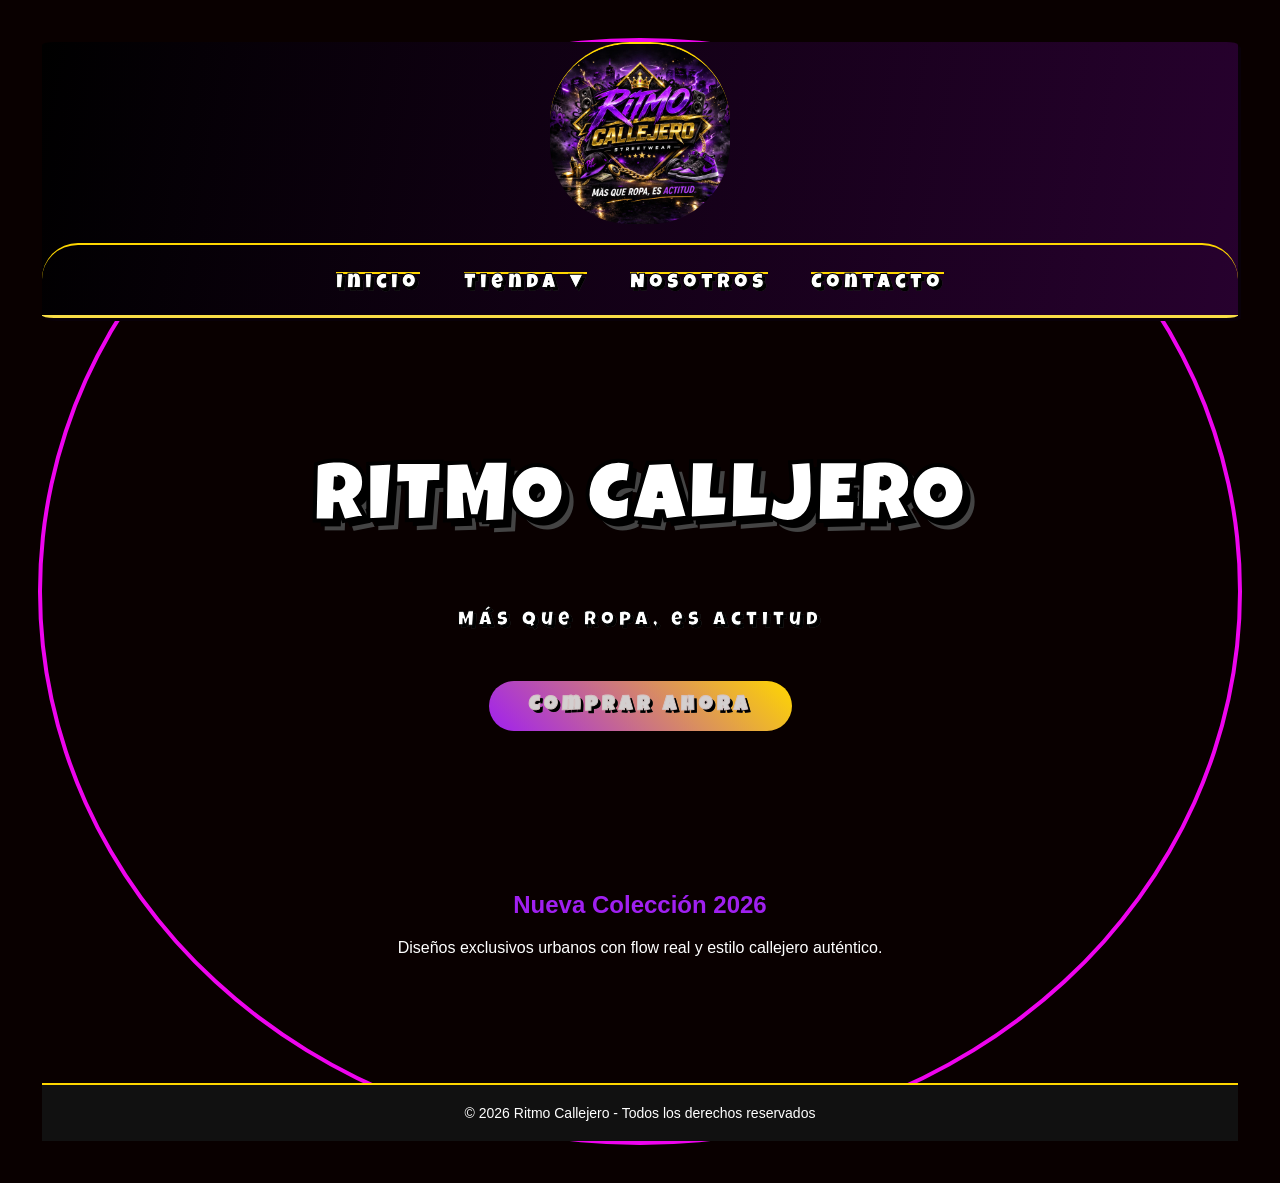
<file: Index.html>
<!DOCTYPE html>
<html lang="es">
<head>
<meta charset="UTF-8">
<meta name="viewport" content="width=device-width, initial-scale=1.0">
<link rel="stylesheet" href="Frontend/Styles.css">
<title>Ritmo Callejero</title>

<link href="https://fonts.googleapis.com/css2?family=Luckiest+Guy&display=swap" rel="stylesheet">


</head>
<body >

<header>
      
    <img src="imagenes/logo.jpeg" alt="Ritmo Callejero Logo">
     <nav>
        <a href="Index.html">Inicio</a>
        <div class="nav-item">

    <!-- Checkbox oculto -->
    <input type="checkbox" id="menu-toggle">

    <!-- Este texto activa el checkbox -->
    <label for="menu-toggle" class="tienda-link">
        Tienda
    </label>

    <!-- Dropdown -->
    <div class="dropdown">
        <a href="Gorras.html">*Gorras</a>
        <a href="Camisas.html">*Camisas</a>
        <a href="Sacos.html">*Buzos</a>
        <a href="Teniss.html">*Tenis</a>
        <a href="Sudaderas.html">*Sudaderas</a>
    </div>

</div>
        
        
        <a href="Nosotros.html">Nosotros</a>
        <a href="Contacto.html">Contacto</a>
       
    </nav>
    
</header>

<section class="hero">
    <h1>RITMO CALLJERO</h1>
    <p>Más que ropa, es actitud </p>
    <a href="formulario.html" class="boton">Comprar Ahora</a>
</section>

<section class="seccion">
    <h2>Nueva Colección 2026</h2>
    <p>Diseños exclusivos urbanos con flow real y estilo callejero auténtico.</p>
</section>

<footer>
    © 2026 Ritmo Callejero - Todos los derechos reservados
</footer>

</body>
</html>
</file>
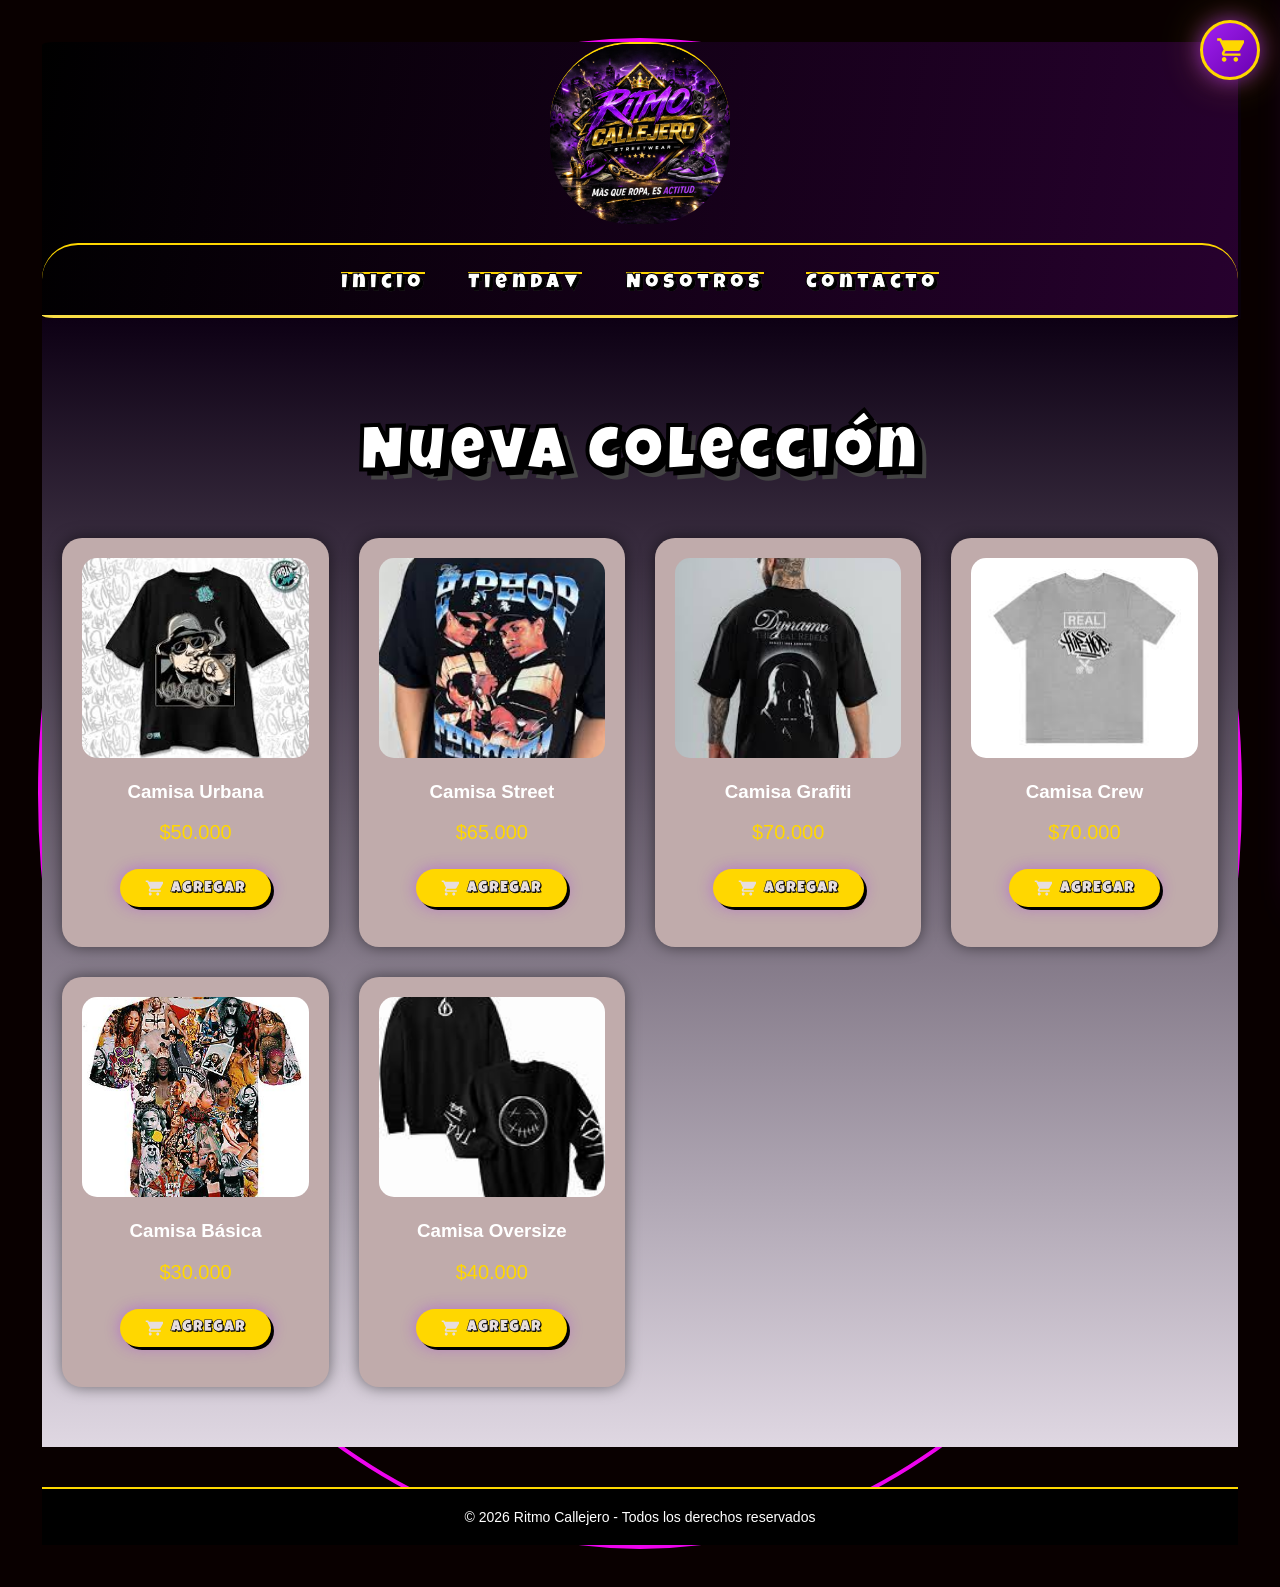
<file: Camisas.html>
<!DOCTYPE html>
<html lang="es">
<head>
<meta charset="UTF-8">
<meta name="viewport" content="width=device-width, initial-scale=1.0">
<link rel="stylesheet" href="Frontend/Styles.css">
<link rel="stylesheet" href="Frontend/Teniss.css">
<link rel="stylesheet" href="Frontend/carrito.css">
<link rel="stylesheet" href="https://cdnjs.cloudflare.com/ajax/libs/font-awesome/6.1.0/css/all.min.css">
<link href="https://fonts.googleapis.com/css2?family=Luckiest+Guy&display=swap" rel="stylesheet">
<title>Camisas - Ritmo Callejero</title>
</head>
<body>

<!-- BOTÓN CARRITO FLOTANTE -->
<button class="carrito-btn-flotante" onclick="Carrito.abrir()" title="Ver carrito">
    <svg viewBox="0 0 24 24"><path d="M17 18c-1.1 0-2 .9-2 2s.9 2 2 2 2-.9 2-2-.9-2-2-2M1 2v2h2l3.6 7.6L5.2 14C5.1 14.3 5 14.7 5 15c0 1.1.9 2 2 2h14v-2H7.4c-.1 0-.2-.1-.2-.2v-.1l1-1.8H19c.7 0 1.3-.4 1.6-1l3.6-6.4c.1-.2.2-.5.2-.8 0-.6-.5-1-1.1-1H5.2L4.3 2H1m6 16c-1.1 0-2 .9-2 2s.9 2 2 2 2-.9 2-2-.9-2-2-2z"/></svg>
    <span class="carrito-badge">0</span>
</button>

<!-- PANEL LATERAL CARRITO -->
<div class="carrito-overlay" id="carritoOverlay"></div>
<div class="carrito-panel" id="carritoPanel">
    <div class="carrito-header">
        <span class="carrito-titulo">🛒 MI CARRITO</span>
        <button class="carrito-cerrar" onclick="Carrito.cerrar()">✕</button>
    </div>
    <div class="carrito-items" id="carritoItems">
        <div class="carrito-vacio">
            <svg viewBox="0 0 24 24"><path d="M17 18c-1.1 0-2 .9-2 2s.9 2 2 2 2-.9 2-2-.9-2-2-2M1 2v2h2l3.6 7.6L5.2 14C5.1 14.3 5 14.7 5 15c0 1.1.9 2 2 2h14v-2H7.4c-.1 0-.2-.1-.2-.2v-.1l1-1.8H19c.7 0 1.3-.4 1.6-1l3.6-6.4c.1-.2.2-.5.2-.8 0-.6-.5-1-1.1-1H5.2L4.3 2H1m6 16c-1.1 0-2 .9-2 2s.9 2 2 2 2-.9 2-2-.9-2-2-2z"/></svg>
            <p>TU CARRITO ESTÁ VACÍO</p>
        </div>
    </div>
    <div class="carrito-footer">
        <div class="carrito-total">
            <span class="carrito-total-label">TOTAL:</span>
            <span class="carrito-total-valor" id="carritoTotal">$0</span>
        </div>
        <button class="carrito-checkout" onclick="Carrito.checkout()">PAGAR AHORA 🔥</button>
    </div>
</div>

<header>
    <img src="imagenes/logo.jpeg" alt="Ritmo Callejero Logo">
    <nav>
        <a href="Index.html">Inicio</a>
        <div class="nav-item">
            <input type="checkbox" id="menu-toggle">
            <label for="menu-toggle" class="tienda-link">Tienda</label>
            <div class="dropdown">
                <a href="Gorras.html">*Gorras</a>
                <a href="Camisas.html">*Camisas</a>
                <a href="Sacos.html">*Buzos</a>
                <a href="Teniss.html">*Tenis</a>
                <a href="Sudaderas.html">*Sudaderas</a>
            </div>
        </div>
        <a href="Nosotros.html">Nosotros</a>
        <a href="Contacto.html">Contacto</a>
    </nav>
</header>

<section class="productos">
    <h2>Nueva Colección</h2>
    <div class="grid">

        <div class="card">
            <img src="imagenes/1.jpg" class="item" alt="Camisa Urbana">
            <h3>Camisa Urbana</h3>
            <div class="precio">$50.000</div>
            <button class="boton-carrito" onclick="agregarAlCarrito(this, 'Camisa Urbana', '$50.000', 'imagenes/1.jpg')">
                <svg viewBox="0 0 24 24"><path d="M17 18c-1.1 0-2 .9-2 2s.9 2 2 2 2-.9 2-2-.9-2-2-2M1 2v2h2l3.6 7.6L5.2 14C5.1 14.3 5 14.7 5 15c0 1.1.9 2 2 2h14v-2H7.4c-.1 0-.2-.1-.2-.2v-.1l1-1.8H19c.7 0 1.3-.4 1.6-1l3.6-6.4c.1-.2.2-.5.2-.8 0-.6-.5-1-1.1-1H5.2L4.3 2H1m6 16c-1.1 0-2 .9-2 2s.9 2 2 2 2-.9 2-2-.9-2-2-2z"/></svg>
                AGREGAR
            </button>
        </div>

        <div class="card">
            <img src="imagenes/2.jpg" class="item" alt="Camisa Street">
            <h3>Camisa Street</h3>
            <div class="precio">$65.000</div>
            <button class="boton-carrito" onclick="agregarAlCarrito(this, 'Camisa Street', '$65.000', 'imagenes/2.jpg')">
                <svg viewBox="0 0 24 24"><path d="M17 18c-1.1 0-2 .9-2 2s.9 2 2 2 2-.9 2-2-.9-2-2-2M1 2v2h2l3.6 7.6L5.2 14C5.1 14.3 5 14.7 5 15c0 1.1.9 2 2 2h14v-2H7.4c-.1 0-.2-.1-.2-.2v-.1l1-1.8H19c.7 0 1.3-.4 1.6-1l3.6-6.4c.1-.2.2-.5.2-.8 0-.6-.5-1-1.1-1H5.2L4.3 2H1m6 16c-1.1 0-2 .9-2 2s.9 2 2 2 2-.9 2-2-.9-2-2-2z"/></svg>
                AGREGAR
            </button>
        </div>

        <div class="card">
            <img src="imagenes/3.jpg" class="item" alt="Camisa Grafiti">
            <h3>Camisa Grafiti</h3>
            <div class="precio">$70.000</div>
            <button class="boton-carrito" onclick="agregarAlCarrito(this, 'Camisa Grafiti', '$70.000', 'imagenes/3.jpg')">
                <svg viewBox="0 0 24 24"><path d="M17 18c-1.1 0-2 .9-2 2s.9 2 2 2 2-.9 2-2-.9-2-2-2M1 2v2h2l3.6 7.6L5.2 14C5.1 14.3 5 14.7 5 15c0 1.1.9 2 2 2h14v-2H7.4c-.1 0-.2-.1-.2-.2v-.1l1-1.8H19c.7 0 1.3-.4 1.6-1l3.6-6.4c.1-.2.2-.5.2-.8 0-.6-.5-1-1.1-1H5.2L4.3 2H1m6 16c-1.1 0-2 .9-2 2s.9 2 2 2 2-.9 2-2-.9-2-2-2z"/></svg>
                AGREGAR
            </button>
        </div>

        <div class="card">
            <img src="imagenes/4.jpg" class="item" alt="Camisa Crew">
            <h3>Camisa Crew</h3>
            <div class="precio">$70.000</div>
            <button class="boton-carrito" onclick="agregarAlCarrito(this, 'Camisa Crew', '$70.000', 'imagenes/4.jpg')">
                <svg viewBox="0 0 24 24"><path d="M17 18c-1.1 0-2 .9-2 2s.9 2 2 2 2-.9 2-2-.9-2-2-2M1 2v2h2l3.6 7.6L5.2 14C5.1 14.3 5 14.7 5 15c0 1.1.9 2 2 2h14v-2H7.4c-.1 0-.2-.1-.2-.2v-.1l1-1.8H19c.7 0 1.3-.4 1.6-1l3.6-6.4c.1-.2.2-.5.2-.8 0-.6-.5-1-1.1-1H5.2L4.3 2H1m6 16c-1.1 0-2 .9-2 2s.9 2 2 2 2-.9 2-2-.9-2-2-2z"/></svg>
                AGREGAR
            </button>
        </div>

        <div class="card">
            <img src="imagenes/5.jpg" class="item" alt="Camisa Basica">
            <h3>Camisa Básica</h3>
            <div class="precio">$30.000</div>
            <button class="boton-carrito" onclick="agregarAlCarrito(this, 'Camisa Basica', '$30.000', 'imagenes/5.jpg')">
                <svg viewBox="0 0 24 24"><path d="M17 18c-1.1 0-2 .9-2 2s.9 2 2 2 2-.9 2-2-.9-2-2-2M1 2v2h2l3.6 7.6L5.2 14C5.1 14.3 5 14.7 5 15c0 1.1.9 2 2 2h14v-2H7.4c-.1 0-.2-.1-.2-.2v-.1l1-1.8H19c.7 0 1.3-.4 1.6-1l3.6-6.4c.1-.2.2-.5.2-.8 0-.6-.5-1-1.1-1H5.2L4.3 2H1m6 16c-1.1 0-2 .9-2 2s.9 2 2 2 2-.9 2-2-.9-2-2-2z"/></svg>
                AGREGAR
            </button>
        </div>

        <div class="card">
            <img src="imagenes/buso4.jpg" class="item" alt="Camisa Oversize">
            <h3>Camisa Oversize</h3>
            <div class="precio">$40.000</div>
            <button class="boton-carrito" onclick="agregarAlCarrito(this, 'Camisa Oversize', '$40.000', 'imagenes/buso4.jpg')">
                <svg viewBox="0 0 24 24"><path d="M17 18c-1.1 0-2 .9-2 2s.9 2 2 2 2-.9 2-2-.9-2-2-2M1 2v2h2l3.6 7.6L5.2 14C5.1 14.3 5 14.7 5 15c0 1.1.9 2 2 2h14v-2H7.4c-.1 0-.2-.1-.2-.2v-.1l1-1.8H19c.7 0 1.3-.4 1.6-1l3.6-6.4c.1-.2.2-.5.2-.8 0-.6-.5-1-1.1-1H5.2L4.3 2H1m6 16c-1.1 0-2 .9-2 2s.9 2 2 2 2-.9 2-2-.9-2-2-2z"/></svg>
                AGREGAR
            </button>
        </div>

    </div>
</section>

<footer>© 2026 Ritmo Callejero - Todos los derechos reservados</footer>

<script src="carrito.js"></script>
<script>
function agregarAlCarrito(btn, nombre, precio, imagen) {
    Carrito.agregar(nombre, precio, imagen);
    const svgIcon = '<svg viewBox="0 0 24 24" style="width:18px;height:18px;fill:currentColor"><path d="M9 16.17L4.83 12l-1.42 1.41L9 19 21 7l-1.41-1.41z"/></svg>';
    const textoOriginal = btn.innerHTML;
    btn.classList.add('agregado');
    btn.innerHTML = svgIcon + ' LISTO!';
    setTimeout(() => {
        btn.classList.remove('agregado');
        btn.innerHTML = textoOriginal;
    }, 1800);
}
</script>
</body>
</html>
</file>
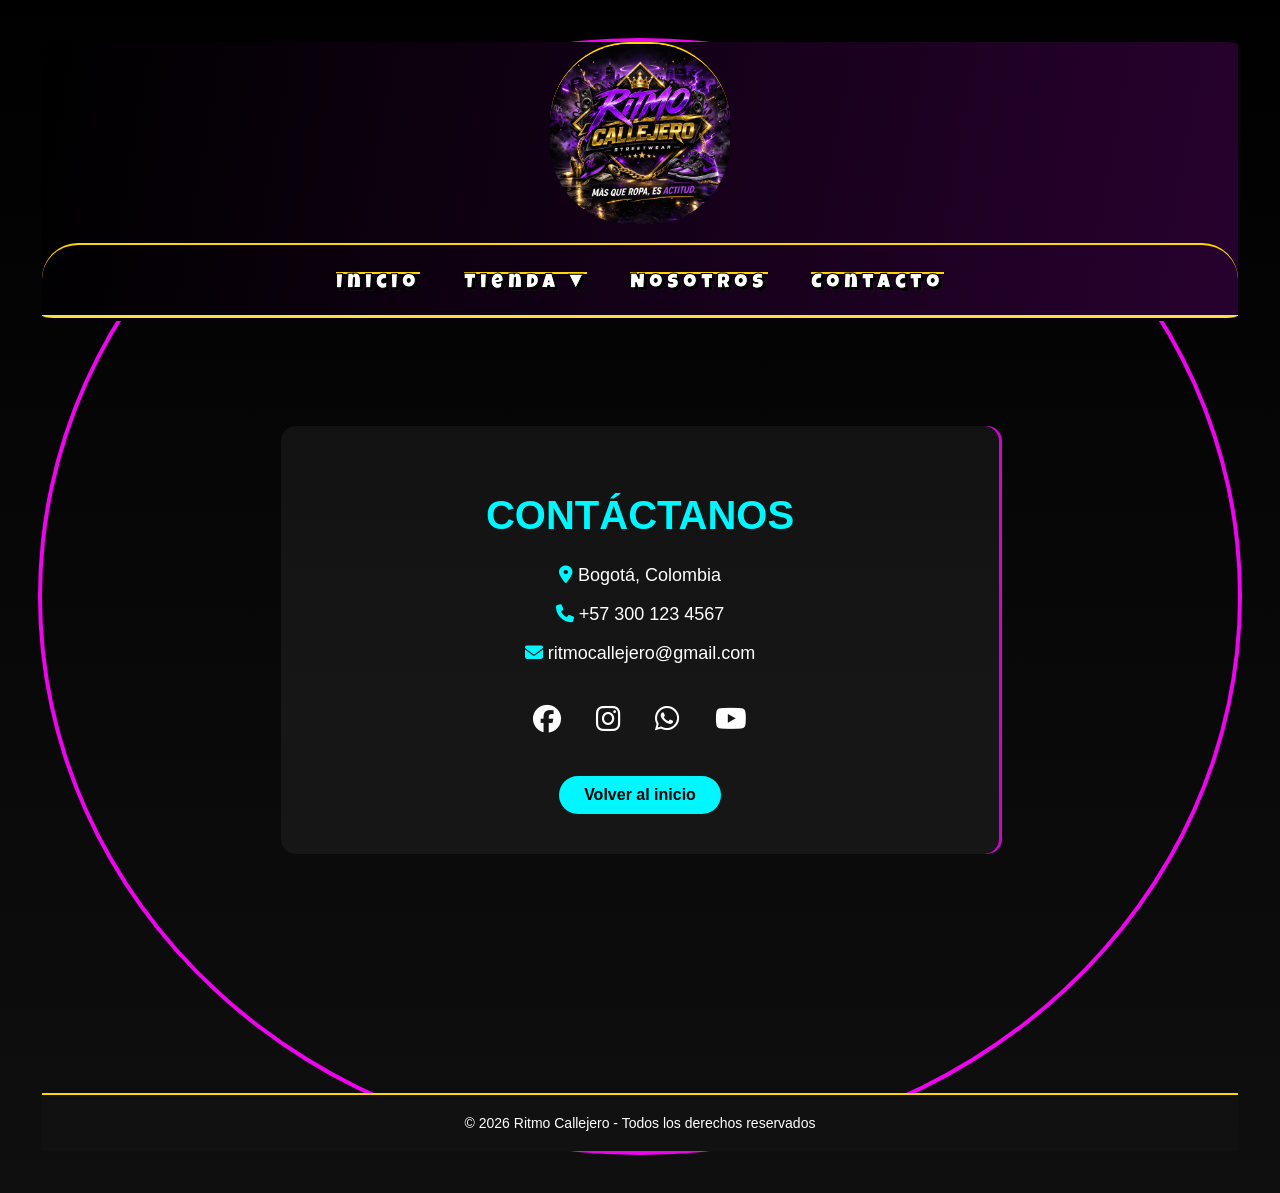
<file: Contacto.html>
<!DOCTYPE html>
<html lang="es">
<head>
<meta charset="UTF-8">
<meta name="viewport" content="width=device-width, initial-scale=1.0">
<title>Contacto - Ritmo Callejero</title>

<!-- ICONOS -->
 
<link href="https://fonts.googleapis.com/css2?family=Luckiest+Guy&display=swap" rel="stylesheet">
<link rel="stylesheet" href="https://cdnjs.cloudflare.com/ajax/libs/font-awesome/6.5.0/css/all.min.css">
<link rel="stylesheet" href="Frontend/Styles.css">
<link rel="stylesheet" href="Frontend/contactos.css">


</head>

<body>
    <header>
      
    <img src="imagenes/logo.jpeg" alt="Ritmo Callejero Logo">
     <nav>
        <a href="Index.html">Inicio</a>
        <div class="nav-item">

    <!-- Checkbox oculto -->
    <input type="checkbox" id="menu-toggle">

    <!-- Este texto activa el checkbox -->
    <label for="menu-toggle" class="tienda-link">
        Tienda
    </label>

    <!-- Dropdown -->
    <div class="dropdown">
        <a href="Gorras.html">*Gorras</a>
        <a href="Camisas.html">*Camisas</a>
        <a href="Sacos.html">*Buzos</a>
        <a href="Teniss.html">*Tenis</a>
    </div>

</div>
        
        
        <a href="Nosotros.html">Nosotros</a>
        <a href="Contacto.html">Contacto</a>
       
    </nav>
    
</header>
  

<div class="contacto-container">
    <h1>CONTÁCTANOS</h1>

    <div class="info-contacto">
        <p><i class="fas fa-map-marker-alt"></i> Bogotá, Colombia</p>
    </div>

    <div class="info-contacto">
        <p><i class="fas fa-phone"></i> +57 300 123 4567</p>
    </div>

    <div class="info-contacto">
        <p><i class="fas fa-envelope"></i> ritmocallejero@gmail.com</p>
    </div>

    <div class="redes">
        <a href="#"><i class="fab fa-facebook"></i></a>
        <a href="#"><i class="fab fa-instagram"></i></a>
        <a href="#"><i class="fab fa-whatsapp"></i></a>
        <a href="#"><i class="fab fa-youtube"></i></a>
    </div>

    <a href="Index.html" class="boton-volver">Volver al inicio</a>
</div>
<footer>
    © 2026 Ritmo Callejero - Todos los derechos reservados
</footer>
</body>
</html>
</file>
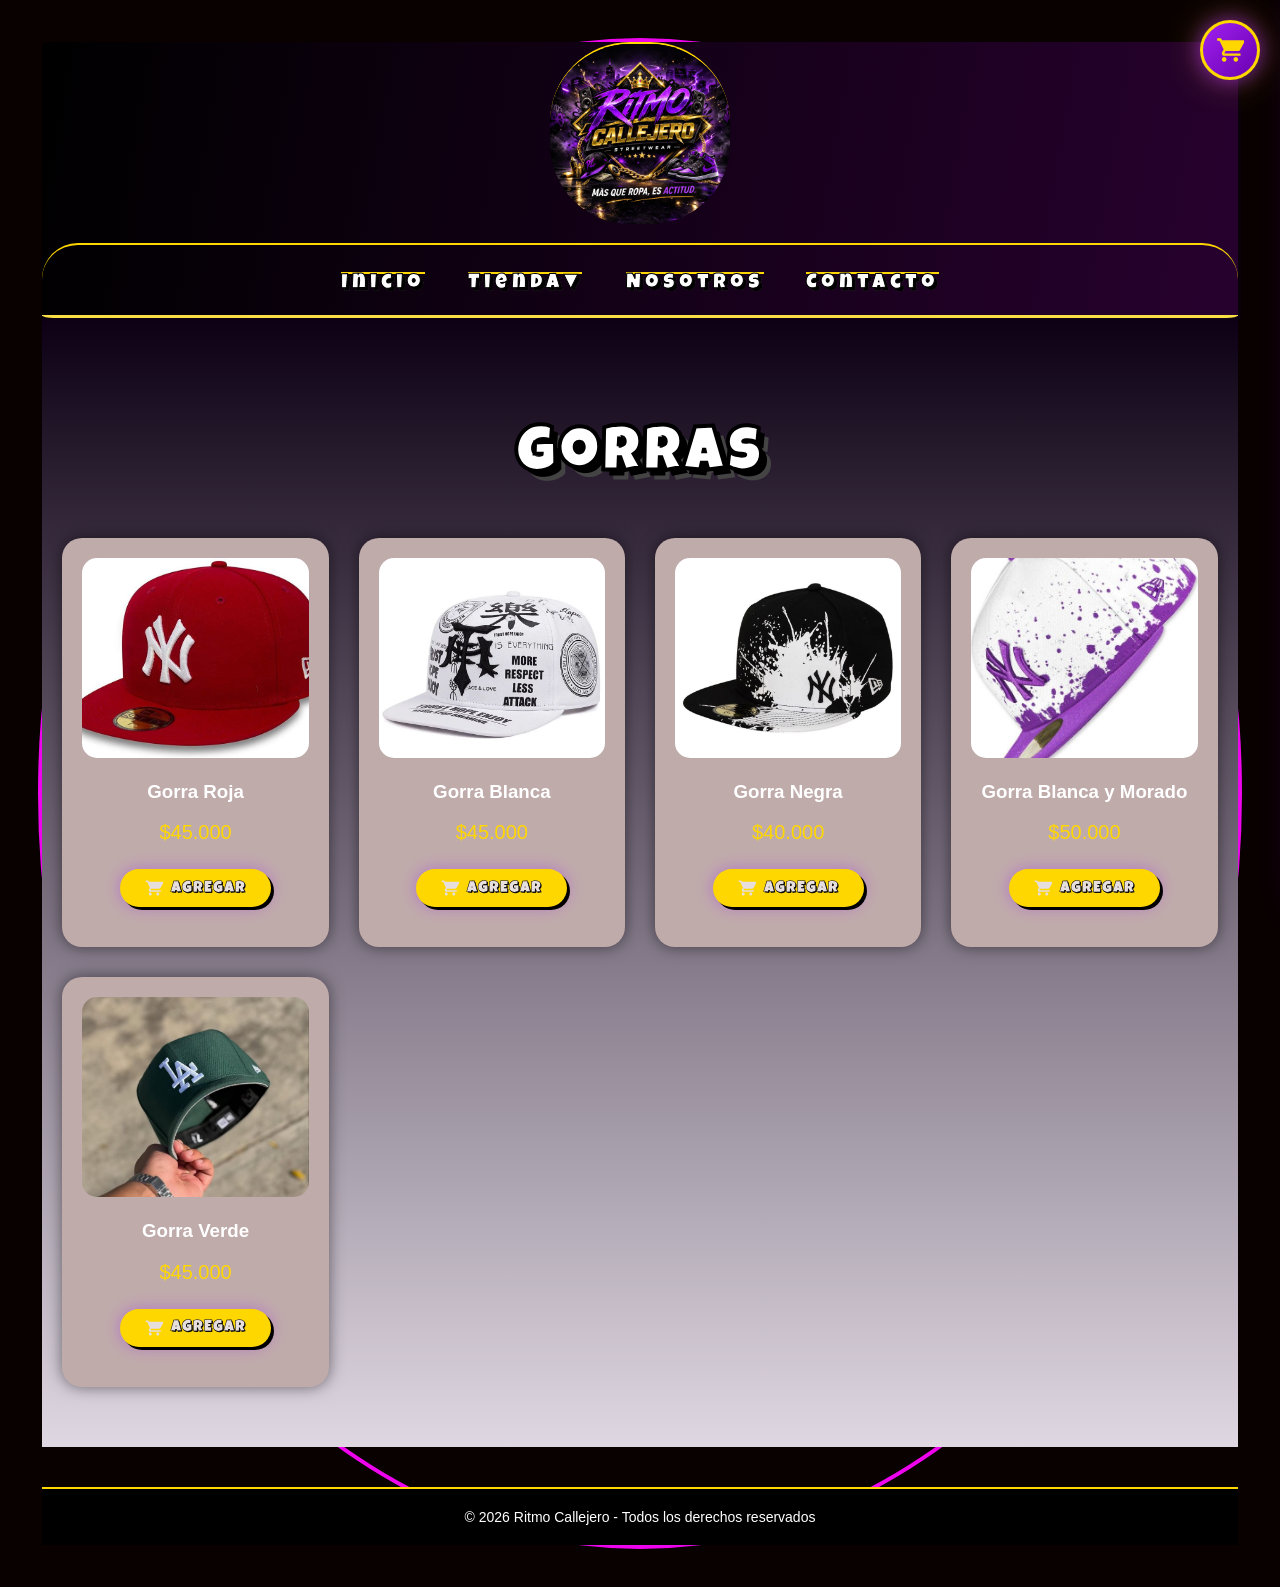
<file: Gorras.html>
<!DOCTYPE html>
<html lang="es">
<head>
<meta charset="UTF-8">
<meta name="viewport" content="width=device-width, initial-scale=1.0">
<title>Gorras - Ritmo Callejero</title>
<link href="https://fonts.googleapis.com/css2?family=Luckiest+Guy&display=swap" rel="stylesheet">
<link rel="stylesheet" href="Frontend/Styles.css">
<link rel="stylesheet" href="Frontend/Teniss.css">
<link rel="stylesheet" href="Frontend/carrito.css">
</head>
<body>

<!-- BOTÓN CARRITO FLOTANTE -->
<button class="carrito-btn-flotante" onclick="Carrito.abrir()" title="Ver carrito">
    <svg viewBox="0 0 24 24"><path d="M17 18c-1.1 0-2 .9-2 2s.9 2 2 2 2-.9 2-2-.9-2-2-2M1 2v2h2l3.6 7.6L5.2 14C5.1 14.3 5 14.7 5 15c0 1.1.9 2 2 2h14v-2H7.4c-.1 0-.2-.1-.2-.2v-.1l1-1.8H19c.7 0 1.3-.4 1.6-1l3.6-6.4c.1-.2.2-.5.2-.8 0-.6-.5-1-1.1-1H5.2L4.3 2H1m6 16c-1.1 0-2 .9-2 2s.9 2 2 2 2-.9 2-2-.9-2-2-2z"/></svg>
    <span class="carrito-badge">0</span>
</button>

<!-- PANEL LATERAL CARRITO -->
<div class="carrito-overlay" id="carritoOverlay"></div>
<div class="carrito-panel" id="carritoPanel">
    <div class="carrito-header">
        <span class="carrito-titulo">🛒 MI CARRITO</span>
        <button class="carrito-cerrar" onclick="Carrito.cerrar()">✕</button>
    </div>
    <div class="carrito-items" id="carritoItems">
        <div class="carrito-vacio">
            <svg viewBox="0 0 24 24"><path d="M17 18c-1.1 0-2 .9-2 2s.9 2 2 2 2-.9 2-2-.9-2-2-2M1 2v2h2l3.6 7.6L5.2 14C5.1 14.3 5 14.7 5 15c0 1.1.9 2 2 2h14v-2H7.4c-.1 0-.2-.1-.2-.2v-.1l1-1.8H19c.7 0 1.3-.4 1.6-1l3.6-6.4c.1-.2.2-.5.2-.8 0-.6-.5-1-1.1-1H5.2L4.3 2H1m6 16c-1.1 0-2 .9-2 2s.9 2 2 2 2-.9 2-2-.9-2-2-2z"/></svg>
            <p>TU CARRITO ESTÁ VACÍO</p>
        </div>
    </div>
    <div class="carrito-footer">
        <div class="carrito-total">
            <span class="carrito-total-label">TOTAL:</span>
            <span class="carrito-total-valor" id="carritoTotal">$0</span>
        </div>
        <button class="carrito-checkout" onclick="Carrito.checkout()">PAGAR AHORA 🔥</button>
    </div>
</div>

<header>
    <img src="imagenes/logo.jpeg" alt="Ritmo Callejero Logo">
    <nav>
        <a href="Index.html">Inicio</a>
        <div class="nav-item">
            <input type="checkbox" id="menu-toggle">
            <label for="menu-toggle" class="tienda-link">Tienda</label>
            <div class="dropdown">
                <a href="Gorras.html">*Gorras</a>
                <a href="Camisas.html">*Camisas</a>
                <a href="Sacos.html">*Buzos</a>
                <a href="Teniss.html">*Tenis</a>
                <a href="Sudaderas.html">*Sudaderas</a>
            </div>
        </div>
        <a href="Nosotros.html">Nosotros</a>
        <a href="Contacto.html">Contacto</a>
    </nav>
</header>

<section class="productos">
    <h2>Gorras</h2>
    <div class="grid">

        <div class="card">
            <img src="imagenes/gorra1.jpg" class="item" alt="Gorra Roja">
            <h3>Gorra Roja</h3>
            <div class="precio">$45.000</div>
            <button class="boton-carrito" onclick="agregarAlCarrito(this, 'Gorra Roja', '$45.000', 'imagenes/gorra1.jpg')">
                <svg viewBox="0 0 24 24"><path d="M17 18c-1.1 0-2 .9-2 2s.9 2 2 2 2-.9 2-2-.9-2-2-2M1 2v2h2l3.6 7.6L5.2 14C5.1 14.3 5 14.7 5 15c0 1.1.9 2 2 2h14v-2H7.4c-.1 0-.2-.1-.2-.2v-.1l1-1.8H19c.7 0 1.3-.4 1.6-1l3.6-6.4c.1-.2.2-.5.2-.8 0-.6-.5-1-1.1-1H5.2L4.3 2H1m6 16c-1.1 0-2 .9-2 2s.9 2 2 2 2-.9 2-2-.9-2-2-2z"/></svg>
                AGREGAR
            </button>
        </div>

        <div class="card">
            <img src="imagenes/gorra2.jpg" class="item" alt="Gorra Blanca">
            <h3>Gorra Blanca</h3>
            <div class="precio">$45.000</div>
            <button class="boton-carrito" onclick="agregarAlCarrito(this, 'Gorra Blanca', '$45.000', 'imagenes/gorra2.jpg')">
                <svg viewBox="0 0 24 24"><path d="M17 18c-1.1 0-2 .9-2 2s.9 2 2 2 2-.9 2-2-.9-2-2-2M1 2v2h2l3.6 7.6L5.2 14C5.1 14.3 5 14.7 5 15c0 1.1.9 2 2 2h14v-2H7.4c-.1 0-.2-.1-.2-.2v-.1l1-1.8H19c.7 0 1.3-.4 1.6-1l3.6-6.4c.1-.2.2-.5.2-.8 0-.6-.5-1-1.1-1H5.2L4.3 2H1m6 16c-1.1 0-2 .9-2 2s.9 2 2 2 2-.9 2-2-.9-2-2-2z"/></svg>
                AGREGAR
            </button>
        </div>

        <div class="card">
            <img src="imagenes/gorra3.jpg" class="item" alt="Gorra Negra">
            <h3>Gorra Negra</h3>
            <div class="precio">$40.000</div>
            <button class="boton-carrito" onclick="agregarAlCarrito(this, 'Gorra Negra', '$40.000', 'imagenes/gorra3.jpg')">
                <svg viewBox="0 0 24 24"><path d="M17 18c-1.1 0-2 .9-2 2s.9 2 2 2 2-.9 2-2-.9-2-2-2M1 2v2h2l3.6 7.6L5.2 14C5.1 14.3 5 14.7 5 15c0 1.1.9 2 2 2h14v-2H7.4c-.1 0-.2-.1-.2-.2v-.1l1-1.8H19c.7 0 1.3-.4 1.6-1l3.6-6.4c.1-.2.2-.5.2-.8 0-.6-.5-1-1.1-1H5.2L4.3 2H1m6 16c-1.1 0-2 .9-2 2s.9 2 2 2 2-.9 2-2-.9-2-2-2z"/></svg>
                AGREGAR
            </button>
        </div>

        <div class="card">
            <img src="imagenes/gorra4.jpg" class="item" alt="Gorra Morada">
            <h3>Gorra Blanca y Morado</h3>
            <div class="precio">$50.000</div>
            <button class="boton-carrito" onclick="agregarAlCarrito(this, 'Gorra Blanca y Morado', '$50.000', 'imagenes/gorra4.jpg')">
                <svg viewBox="0 0 24 24"><path d="M17 18c-1.1 0-2 .9-2 2s.9 2 2 2 2-.9 2-2-.9-2-2-2M1 2v2h2l3.6 7.6L5.2 14C5.1 14.3 5 14.7 5 15c0 1.1.9 2 2 2h14v-2H7.4c-.1 0-.2-.1-.2-.2v-.1l1-1.8H19c.7 0 1.3-.4 1.6-1l3.6-6.4c.1-.2.2-.5.2-.8 0-.6-.5-1-1.1-1H5.2L4.3 2H1m6 16c-1.1 0-2 .9-2 2s.9 2 2 2 2-.9 2-2-.9-2-2-2z"/></svg>
                AGREGAR
            </button>
        </div>

        <div class="card">
            <img src="imagenes/gorra5.jpg" class="item" alt="Gorra Verde">
            <h3>Gorra Verde</h3>
            <div class="precio">$45.000</div>
            <button class="boton-carrito" onclick="agregarAlCarrito(this, 'Gorra Verde', '$45.000', 'imagenes/gorra5.jpg')">
                <svg viewBox="0 0 24 24"><path d="M17 18c-1.1 0-2 .9-2 2s.9 2 2 2 2-.9 2-2-.9-2-2-2M1 2v2h2l3.6 7.6L5.2 14C5.1 14.3 5 14.7 5 15c0 1.1.9 2 2 2h14v-2H7.4c-.1 0-.2-.1-.2-.2v-.1l1-1.8H19c.7 0 1.3-.4 1.6-1l3.6-6.4c.1-.2.2-.5.2-.8 0-.6-.5-1-1.1-1H5.2L4.3 2H1m6 16c-1.1 0-2 .9-2 2s.9 2 2 2 2-.9 2-2-.9-2-2-2z"/></svg>
                AGREGAR
            </button>
        </div>

    </div>
</section>

<footer>© 2026 Ritmo Callejero - Todos los derechos reservados</footer>

<script src="carrito.js"></script>
<script>
function agregarAlCarrito(btn, nombre, precio, imagen) {
    Carrito.agregar(nombre, precio, imagen);
    const svgIcon = '<svg viewBox="0 0 24 24" style="width:18px;height:18px;fill:currentColor"><path d="M9 16.17L4.83 12l-1.42 1.41L9 19 21 7l-1.41-1.41z"/></svg>';
    const textoOriginal = btn.innerHTML;
    btn.classList.add('agregado');
    btn.innerHTML = svgIcon + ' LISTO!';
    setTimeout(() => { btn.classList.remove('agregado'); btn.innerHTML = textoOriginal; }, 1800);
}
</script>
</body>
</html>
</file>
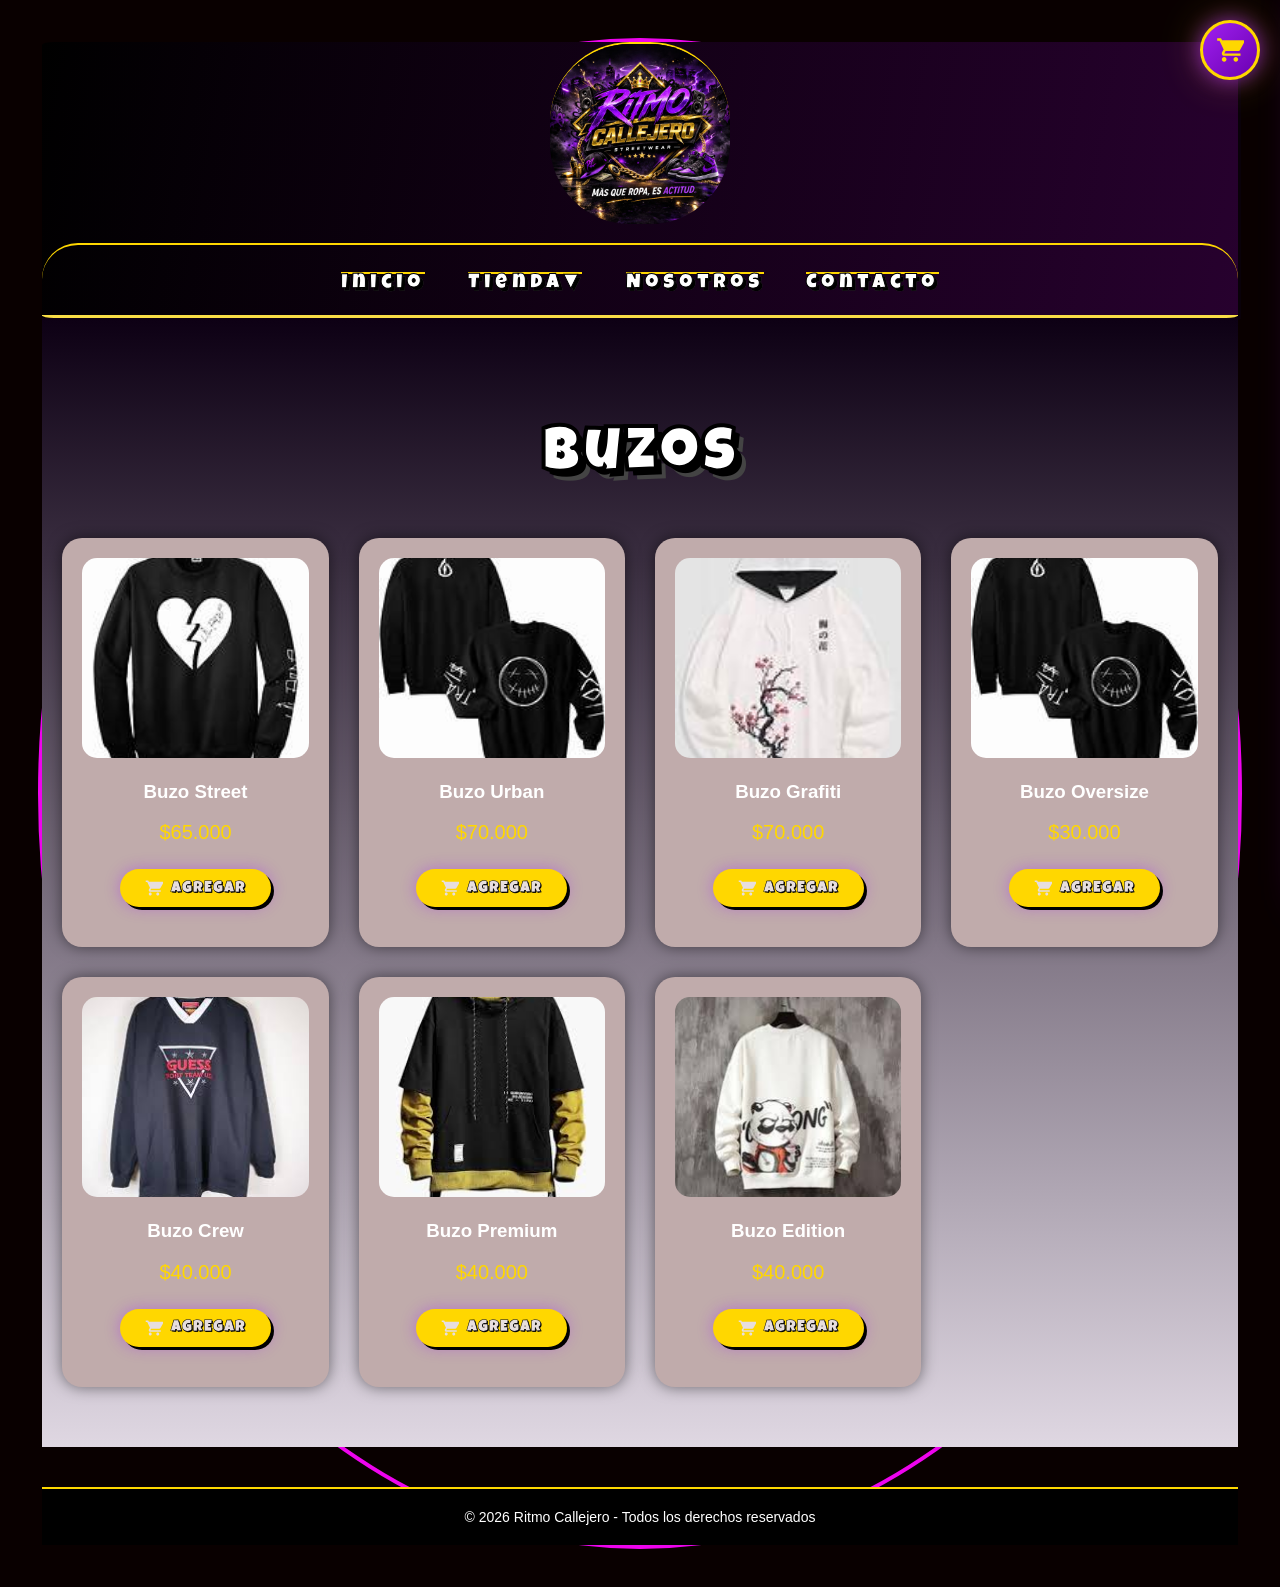
<file: Sacos.html>
<!DOCTYPE html>
<html lang="es">
<head>
<meta charset="UTF-8">
<meta name="viewport" content="width=device-width, initial-scale=1.0">
<title>Buzos - Ritmo Callejero</title>
<link href="https://fonts.googleapis.com/css2?family=Luckiest+Guy&display=swap" rel="stylesheet">
<link rel="stylesheet" href="Frontend/Styles.css">
<link rel="stylesheet" href="Frontend/Teniss.css">
<link rel="stylesheet" href="Frontend/carrito.css">
</head>
<body>

<!-- BOTÓN CARRITO FLOTANTE -->
<button class="carrito-btn-flotante" onclick="Carrito.abrir()" title="Ver carrito">
    <svg viewBox="0 0 24 24"><path d="M17 18c-1.1 0-2 .9-2 2s.9 2 2 2 2-.9 2-2-.9-2-2-2M1 2v2h2l3.6 7.6L5.2 14C5.1 14.3 5 14.7 5 15c0 1.1.9 2 2 2h14v-2H7.4c-.1 0-.2-.1-.2-.2v-.1l1-1.8H19c.7 0 1.3-.4 1.6-1l3.6-6.4c.1-.2.2-.5.2-.8 0-.6-.5-1-1.1-1H5.2L4.3 2H1m6 16c-1.1 0-2 .9-2 2s.9 2 2 2 2-.9 2-2-.9-2-2-2z"/></svg>
    <span class="carrito-badge">0</span>
</button>

<!-- PANEL LATERAL CARRITO -->
<div class="carrito-overlay" id="carritoOverlay"></div>
<div class="carrito-panel" id="carritoPanel">
    <div class="carrito-header">
        <span class="carrito-titulo">🛒 MI CARRITO</span>
        <button class="carrito-cerrar" onclick="Carrito.cerrar()">✕</button>
    </div>
    <div class="carrito-items" id="carritoItems">
        <div class="carrito-vacio">
            <svg viewBox="0 0 24 24"><path d="M17 18c-1.1 0-2 .9-2 2s.9 2 2 2 2-.9 2-2-.9-2-2-2M1 2v2h2l3.6 7.6L5.2 14C5.1 14.3 5 14.7 5 15c0 1.1.9 2 2 2h14v-2H7.4c-.1 0-.2-.1-.2-.2v-.1l1-1.8H19c.7 0 1.3-.4 1.6-1l3.6-6.4c.1-.2.2-.5.2-.8 0-.6-.5-1-1.1-1H5.2L4.3 2H1m6 16c-1.1 0-2 .9-2 2s.9 2 2 2 2-.9 2-2-.9-2-2-2z"/></svg>
            <p>TU CARRITO ESTÁ VACÍO</p>
        </div>
    </div>
    <div class="carrito-footer">
        <div class="carrito-total">
            <span class="carrito-total-label">TOTAL:</span>
            <span class="carrito-total-valor" id="carritoTotal">$0</span>
        </div>
        <button class="carrito-checkout" onclick="Carrito.checkout()">PAGAR AHORA 🔥</button>
    </div>
</div>

<header>
    <img src="imagenes/logo.jpeg" alt="Ritmo Callejero Logo">
    <nav>
        <a href="Index.html">Inicio</a>
        <div class="nav-item">
            <input type="checkbox" id="menu-toggle">
            <label for="menu-toggle" class="tienda-link">Tienda</label>
            <div class="dropdown">
                <a href="Gorras.html">*Gorras</a>
                <a href="Camisas.html">*Camisas</a>
                <a href="Sacos.html">*Buzos</a>
                <a href="Teniss.html">*Tenis</a>
                <a href="Sudaderas.html">*Sudaderas</a>
            </div>
        </div>
        <a href="Nosotros.html">Nosotros</a>
        <a href="Contacto.html">Contacto</a>
    </nav>
</header>

<section class="productos">
    <h2>Buzos</h2>
    <div class="grid">

        <div class="card">
            <img src="imagenes/buso1.jpg" class="item" alt="Buzo Street 1">
            <h3>Buzo Street</h3>
            <div class="precio">$65.000</div>
            <button class="boton-carrito" onclick="agregarAlCarrito(this, 'Buzo Street', '$65.000', 'imagenes/buso1.jpg')">
                <svg viewBox="0 0 24 24"><path d="M17 18c-1.1 0-2 .9-2 2s.9 2 2 2 2-.9 2-2-.9-2-2-2M1 2v2h2l3.6 7.6L5.2 14C5.1 14.3 5 14.7 5 15c0 1.1.9 2 2 2h14v-2H7.4c-.1 0-.2-.1-.2-.2v-.1l1-1.8H19c.7 0 1.3-.4 1.6-1l3.6-6.4c.1-.2.2-.5.2-.8 0-.6-.5-1-1.1-1H5.2L4.3 2H1m6 16c-1.1 0-2 .9-2 2s.9 2 2 2 2-.9 2-2-.9-2-2-2z"/></svg>
                AGREGAR
            </button>
        </div>

        <div class="card">
            <img src="imagenes/buso2.jpg" class="item" alt="Buzo Urban">
            <h3>Buzo Urban</h3>
            <div class="precio">$70.000</div>
            <button class="boton-carrito" onclick="agregarAlCarrito(this, 'Buzo Urban', '$70.000', 'imagenes/buso2.jpg')">
                <svg viewBox="0 0 24 24"><path d="M17 18c-1.1 0-2 .9-2 2s.9 2 2 2 2-.9 2-2-.9-2-2-2M1 2v2h2l3.6 7.6L5.2 14C5.1 14.3 5 14.7 5 15c0 1.1.9 2 2 2h14v-2H7.4c-.1 0-.2-.1-.2-.2v-.1l1-1.8H19c.7 0 1.3-.4 1.6-1l3.6-6.4c.1-.2.2-.5.2-.8 0-.6-.5-1-1.1-1H5.2L4.3 2H1m6 16c-1.1 0-2 .9-2 2s.9 2 2 2 2-.9 2-2-.9-2-2-2z"/></svg>
                AGREGAR
            </button>
        </div>

        <div class="card">
            <img src="imagenes/buso3.jpg" class="item" alt="Buzo Grafiti">
            <h3>Buzo Grafiti</h3>
            <div class="precio">$70.000</div>
            <button class="boton-carrito" onclick="agregarAlCarrito(this, 'Buzo Grafiti', '$70.000', 'imagenes/buso3.jpg')">
                <svg viewBox="0 0 24 24"><path d="M17 18c-1.1 0-2 .9-2 2s.9 2 2 2 2-.9 2-2-.9-2-2-2M1 2v2h2l3.6 7.6L5.2 14C5.1 14.3 5 14.7 5 15c0 1.1.9 2 2 2h14v-2H7.4c-.1 0-.2-.1-.2-.2v-.1l1-1.8H19c.7 0 1.3-.4 1.6-1l3.6-6.4c.1-.2.2-.5.2-.8 0-.6-.5-1-1.1-1H5.2L4.3 2H1m6 16c-1.1 0-2 .9-2 2s.9 2 2 2 2-.9 2-2-.9-2-2-2z"/></svg>
                AGREGAR
            </button>
        </div>

        <div class="card">
            <img src="imagenes/buso4.jpg" class="item" alt="Buzo Oversize">
            <h3>Buzo Oversize</h3>
            <div class="precio">$30.000</div>
            <button class="boton-carrito" onclick="agregarAlCarrito(this, 'Buzo Oversize', '$30.000', 'imagenes/buso4.jpg')">
                <svg viewBox="0 0 24 24"><path d="M17 18c-1.1 0-2 .9-2 2s.9 2 2 2 2-.9 2-2-.9-2-2-2M1 2v2h2l3.6 7.6L5.2 14C5.1 14.3 5 14.7 5 15c0 1.1.9 2 2 2h14v-2H7.4c-.1 0-.2-.1-.2-.2v-.1l1-1.8H19c.7 0 1.3-.4 1.6-1l3.6-6.4c.1-.2.2-.5.2-.8 0-.6-.5-1-1.1-1H5.2L4.3 2H1m6 16c-1.1 0-2 .9-2 2s.9 2 2 2 2-.9 2-2-.9-2-2-2z"/></svg>
                AGREGAR
            </button>
        </div>

        <div class="card">
            <img src="imagenes/buso5.jpg" class="item" alt="Buzo Crew">
            <h3>Buzo Crew</h3>
            <div class="precio">$40.000</div>
            <button class="boton-carrito" onclick="agregarAlCarrito(this, 'Buzo Crew', '$40.000', 'imagenes/buso5.jpg')">
                <svg viewBox="0 0 24 24"><path d="M17 18c-1.1 0-2 .9-2 2s.9 2 2 2 2-.9 2-2-.9-2-2-2M1 2v2h2l3.6 7.6L5.2 14C5.1 14.3 5 14.7 5 15c0 1.1.9 2 2 2h14v-2H7.4c-.1 0-.2-.1-.2-.2v-.1l1-1.8H19c.7 0 1.3-.4 1.6-1l3.6-6.4c.1-.2.2-.5.2-.8 0-.6-.5-1-1.1-1H5.2L4.3 2H1m6 16c-1.1 0-2 .9-2 2s.9 2 2 2 2-.9 2-2-.9-2-2-2z"/></svg>
                AGREGAR
            </button>
        </div>

        <div class="card">
            <img src="imagenes/busi11.jpg" class="item" alt="Buzo Premium">
            <h3>Buzo Premium</h3>
            <div class="precio">$40.000</div>
            <button class="boton-carrito" onclick="agregarAlCarrito(this, 'Buzo Premium', '$40.000', 'imagenes/busi11.jpg')">
                <svg viewBox="0 0 24 24"><path d="M17 18c-1.1 0-2 .9-2 2s.9 2 2 2 2-.9 2-2-.9-2-2-2M1 2v2h2l3.6 7.6L5.2 14C5.1 14.3 5 14.7 5 15c0 1.1.9 2 2 2h14v-2H7.4c-.1 0-.2-.1-.2-.2v-.1l1-1.8H19c.7 0 1.3-.4 1.6-1l3.6-6.4c.1-.2.2-.5.2-.8 0-.6-.5-1-1.1-1H5.2L4.3 2H1m6 16c-1.1 0-2 .9-2 2s.9 2 2 2 2-.9 2-2-.9-2-2-2z"/></svg>
                AGREGAR
            </button>
        </div>

        <div class="card">
            <img src="imagenes/buso12.jpg" class="item" alt="Buzo Edition">
            <h3>Buzo Edition</h3>
            <div class="precio">$40.000</div>
            <button class="boton-carrito" onclick="agregarAlCarrito(this, 'Buzo Edition', '$40.000', 'imagenes/buso12.jpg')">
                <svg viewBox="0 0 24 24"><path d="M17 18c-1.1 0-2 .9-2 2s.9 2 2 2 2-.9 2-2-.9-2-2-2M1 2v2h2l3.6 7.6L5.2 14C5.1 14.3 5 14.7 5 15c0 1.1.9 2 2 2h14v-2H7.4c-.1 0-.2-.1-.2-.2v-.1l1-1.8H19c.7 0 1.3-.4 1.6-1l3.6-6.4c.1-.2.2-.5.2-.8 0-.6-.5-1-1.1-1H5.2L4.3 2H1m6 16c-1.1 0-2 .9-2 2s.9 2 2 2 2-.9 2-2-.9-2-2-2z"/></svg>
                AGREGAR
            </button>
        </div>

    </div>
</section>

<footer>© 2026 Ritmo Callejero - Todos los derechos reservados</footer>

<script src="carrito.js"></script>
<script>
function agregarAlCarrito(btn, nombre, precio, imagen) {
    Carrito.agregar(nombre, precio, imagen);
    const svgIcon = '<svg viewBox="0 0 24 24" style="width:18px;height:18px;fill:currentColor"><path d="M9 16.17L4.83 12l-1.42 1.41L9 19 21 7l-1.41-1.41z"/></svg>';
    const textoOriginal = btn.innerHTML;
    btn.classList.add('agregado');
    btn.innerHTML = svgIcon + ' LISTO!';
    setTimeout(() => { btn.classList.remove('agregado'); btn.innerHTML = textoOriginal; }, 1800);
}
</script>
</body>
</html>
</file>
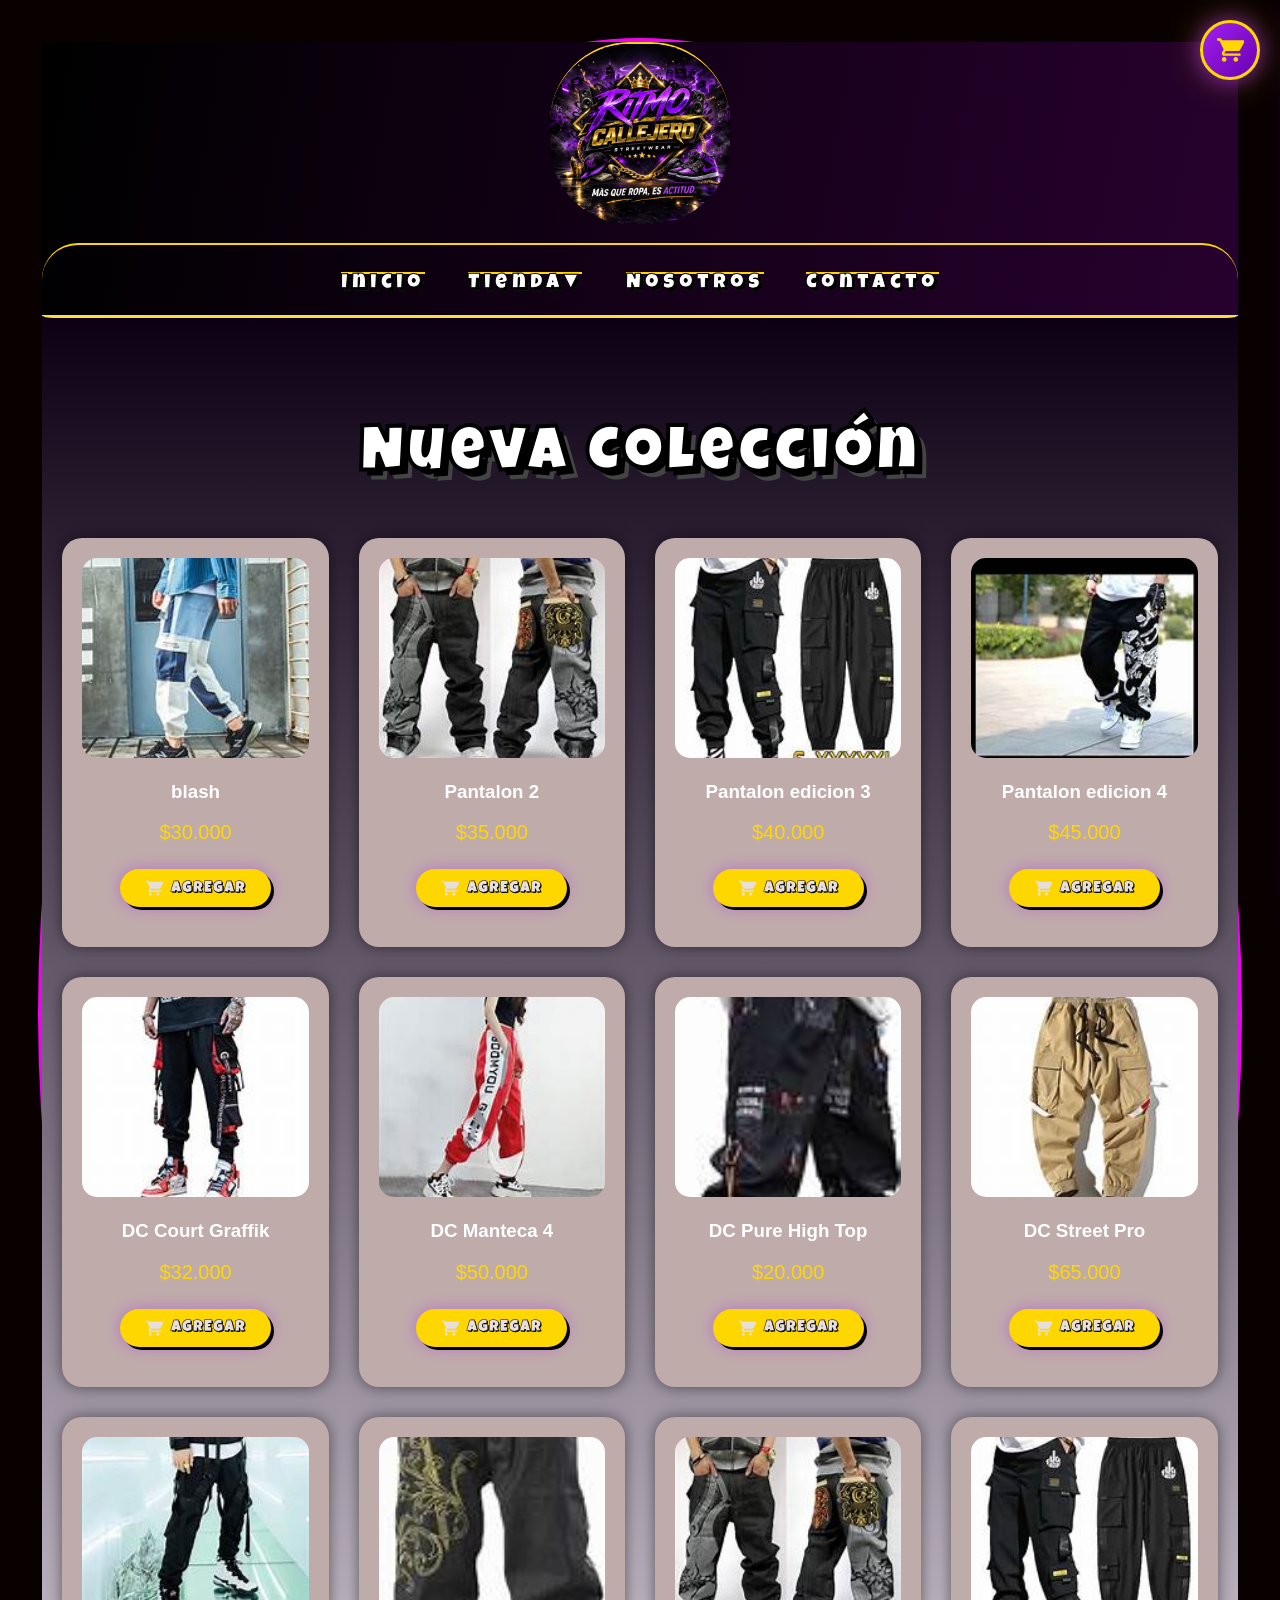
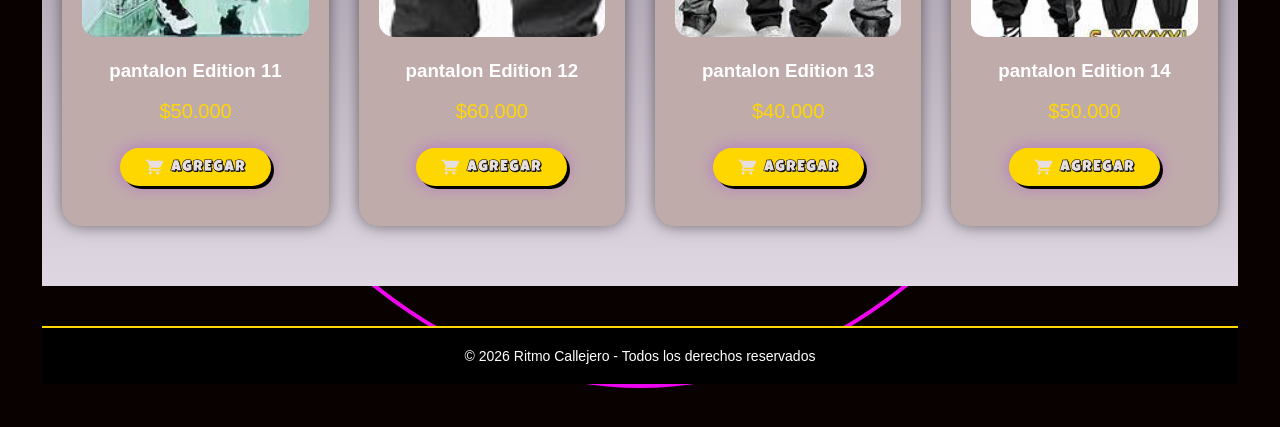
<file: sudaderas.html>
<!DOCTYPE html>
<html lang="es">
<head>
<meta charset="UTF-8">
<meta name="viewport" content="width=device-width, initial-scale=1.0">
<title>Tenis - Ritmo Callejero</title>
<link href="https://fonts.googleapis.com/css2?family=Luckiest+Guy&display=swap" rel="stylesheet">
<link rel="stylesheet" href="Frontend/Styles.css">
<link rel="stylesheet" href="Frontend/Teniss.css">
<link rel="stylesheet" href="Frontend/carrito.css">
</head>
<body>

<!-- BOTÓN CARRITO FLOTANTE -->
<button class="carrito-btn-flotante" onclick="Carrito.abrir()" title="Ver carrito">
    <svg viewBox="0 0 24 24"><path d="M17 18c-1.1 0-2 .9-2 2s.9 2 2 2 2-.9 2-2-.9-2-2-2M1 2v2h2l3.6 7.6L5.2 14C5.1 14.3 5 14.7 5 15c0 1.1.9 2 2 2h14v-2H7.4c-.1 0-.2-.1-.2-.2v-.1l1-1.8H19c.7 0 1.3-.4 1.6-1l3.6-6.4c.1-.2.2-.5.2-.8 0-.6-.5-1-1.1-1H5.2L4.3 2H1m6 16c-1.1 0-2 .9-2 2s.9 2 2 2 2-.9 2-2-.9-2-2-2z"/></svg>
    <span class="carrito-badge">0</span>
</button>

<!-- PANEL LATERAL CARRITO -->
<div class="carrito-overlay" id="carritoOverlay"></div>
<div class="carrito-panel" id="carritoPanel">
    <div class="carrito-header">
        <span class="carrito-titulo">🛒 MI CARRITO</span>
        <button class="carrito-cerrar" onclick="Carrito.cerrar()">✕</button>
    </div>
    <div class="carrito-items" id="carritoItems">
        <div class="carrito-vacio">
            <svg viewBox="0 0 24 24"><path d="M17 18c-1.1 0-2 .9-2 2s.9 2 2 2 2-.9 2-2-.9-2-2-2M1 2v2h2l3.6 7.6L5.2 14C5.1 14.3 5 14.7 5 15c0 1.1.9 2 2 2h14v-2H7.4c-.1 0-.2-.1-.2-.2v-.1l1-1.8H19c.7 0 1.3-.4 1.6-1l3.6-6.4c.1-.2.2-.5.2-.8 0-.6-.5-1-1.1-1H5.2L4.3 2H1m6 16c-1.1 0-2 .9-2 2s.9 2 2 2 2-.9 2-2-.9-2-2-2z"/></svg>
            <p>TU CARRITO ESTÁ VACÍO</p>
        </div>
    </div>
    <div class="carrito-footer">
        <div class="carrito-total">
            <span class="carrito-total-label">TOTAL:</span>
            <span class="carrito-total-valor" id="carritoTotal">$0</span>
        </div>
        <button class="carrito-checkout" onclick="Carrito.checkout()">PAGAR AHORA 🔥</button>
    </div>
</div>

<header>
    <img src="imagenes/logo.jpeg" alt="Ritmo Callejero Logo">
    <nav>
        <a href="Index.html">Inicio</a>
        <div class="nav-item">
            <input type="checkbox" id="menu-toggle">
            <label for="menu-toggle" class="tienda-link">Tienda</label>
            <div class="dropdown">
                <a href="Gorras.html">*Gorras</a>
                <a href="Camisas.html">*Camisas</a>
                <a href="Sacos.html">*Buzos</a>
                <a href="Teniss.html">*Tenis</a>
                <a href="Sudaderas.html">*Sudaderas</a>
            </div>
        </div>
        <a href="Nosotros.html">Nosotros</a>
        <a href="Contacto.html">Contacto</a>
    </nav>
</header>

<section class="productos">
    <h2>Nueva Colección</h2>
    <div class="grid">

        <div class="card">
            <img src="imagenes/pantalon1.jpg" class="item" alt="Pantalon 1">
            <h3> blash </h3>
            <div class="precio">$30.000</div>
            <button class="boton-carrito" onclick="agregarAlCarrito(this, 'Pantalon 1', '$30.000', 'imagenes/pantalon1.jpg')">
                <svg viewBox="0 0 24 24"><path d="M17 18c-1.1 0-2 .9-2 2s.9 2 2 2 2-.9 2-2-.9-2-2-2M1 2v2h2l3.6 7.6L5.2 14C5.1 14.3 5 14.7 5 15c0 1.1.9 2 2 2h14v-2H7.4c-.1 0-.2-.1-.2-.2v-.1l1-1.8H19c.7 0 1.3-.4 1.6-1l3.6-6.4c.1-.2.2-.5.2-.8 0-.6-.5-1-1.1-1H5.2L4.3 2H1m6 16c-1.1 0-2 .9-2 2s.9 2 2 2 2-.9 2-2-.9-2-2-2z"/></svg>
                AGREGAR
            </button>
        </div>

        <div class="card">
            <img src="imagenes/pantalon2.jpg" class="item" alt="Pantalon 2">
            <h3>Pantalon 2</h3>
            <div class="precio">$35.000</div>
            <button class="boton-carrito" onclick="agregarAlCarrito(this, 'Pantalon 2', '$35.000', 'imagenes/pantalon2.jpg')">
                <svg viewBox="0 0 24 24"><path d="M17 18c-1.1 0-2 .9-2 2s.9 2 2 2 2-.9 2-2-.9-2-2-2M1 2v2h2l3.6 7.6L5.2 14C5.1 14.3 5 14.7 5 15c0 1.1.9 2 2 2h14v-2H7.4c-.1 0-.2-.1-.2-.2v-.1l1-1.8H19c.7 0 1.3-.4 1.6-1l3.6-6.4c.1-.2.2-.5.2-.8 0-.6-.5-1-1.1-1H5.2L4.3 2H1m6 16c-1.1 0-2 .9-2 2s.9 2 2 2 2-.9 2-2-.9-2-2-2z"/></svg>
                AGREGAR
            </button>
        </div>

        <div class="card">
            <img src="imagenes/pantalon3.jpg" class="item" alt="Pantalon 3">
            <h3>Pantalon edicion 3 </h3>
            <div class="precio">$40.000</div>
            <button class="boton-carrito" onclick="agregarAlCarrito(this, 'Pantalon 3', '$40.000', 'imagenes/pantalon3.jpg')">
                <svg viewBox="0 0 24 24"><path d="M17 18c-1.1 0-2 .9-2 2s.9 2 2 2 2-.9 2-2-.9-2-2-2M1 2v2h2l3.6 7.6L5.2 14C5.1 14.3 5 14.7 5 15c0 1.1.9 2 2 2h14v-2H7.4c-.1 0-.2-.1-.2-.2v-.1l1-1.8H19c.7 0 1.3-.4 1.6-1l3.6-6.4c.1-.2.2-.5.2-.8 0-.6-.5-1-1.1-1H5.2L4.3 2H1m6 16c-1.1 0-2 .9-2 2s.9 2 2 2 2-.9 2-2-.9-2-2-2z"/></svg>
                AGREGAR
            </button>
        </div>

        <div class="card">
            <img src="imagenes/pantalon4.jpg" class="item" alt="Pantalon 4">
            <h3>Pantalon edicion 4</h3>
            <div class="precio">$45.000</div>
            <button class="boton-carrito" onclick="agregarAlCarrito(this, 'Pantalon 4', '$45.000', 'imagenes/pantalon4.jpg')">
                <svg viewBox="0 0 24 24"><path d="M17 18c-1.1 0-2 .9-2 2s.9 2 2 2 2-.9 2-2-.9-2-2-2M1 2v2h2l3.6 7.6L5.2 14C5.1 14.3 5 14.7 5 15c0 1.1.9 2 2 2h14v-2H7.4c-.1 0-.2-.1-.2-.2v-.1l1-1.8H19c.7 0 1.3-.4 1.6-1l3.6-6.4c.1-.2.2-.5.2-.8 0-.6-.5-1-1.1-1H5.2L4.3 2H1m6 16c-1.1 0-2 .9-2 2s.9 2 2 2 2-.9 2-2-.9-2-2-2z"/></svg>
                AGREGAR
            </button>
        </div>

        <div class="card">
            <img src="imagenes/pantalon5.jpg" class="item" alt="DC Court Graffik">
            <h3>DC Court Graffik</h3>
            <div class="precio">$32.000</div>
            <button class="boton-carrito" onclick="agregarAlCarrito(this, 'DC Court Graffik', '$32.000', 'imagenes/pantalon5.jpg')">
                <svg viewBox="0 0 24 24"><path d="M17 18c-1.1 0-2 .9-2 2s.9 2 2 2 2-.9 2-2-.9-2-2-2M1 2v2h2l3.6 7.6L5.2 14C5.1 14.3 5 14.7 5 15c0 1.1.9 2 2 2h14v-2H7.4c-.1 0-.2-.1-.2-.2v-.1l1-1.8H19c.7 0 1.3-.4 1.6-1l3.6-6.4c.1-.2.2-.5.2-.8 0-.6-.5-1-1.1-1H5.2L4.3 2H1m6 16c-1.1 0-2 .9-2 2s.9 2 2 2 2-.9 2-2-.9-2-2-2z"/></svg>
                AGREGAR
            </button>
        </div>

        <div class="card">
            <img src="imagenes/pantalon6.jpg" class="item" alt="DC Manteca 4">
            <h3>DC Manteca 4</h3>
            <div class="precio">$50.000</div>
            <button class="boton-carrito" onclick="agregarAlCarrito(this, 'DC Manteca 4', '$50.000', 'imagenes/pantalon6.jpg')">
                <svg viewBox="0 0 24 24"><path d="M17 18c-1.1 0-2 .9-2 2s.9 2 2 2 2-.9 2-2-.9-2-2-2M1 2v2h2l3.6 7.6L5.2 14C5.1 14.3 5 14.7 5 15c0 1.1.9 2 2 2h14v-2H7.4c-.1 0-.2-.1-.2-.2v-.1l1-1.8H19c.7 0 1.3-.4 1.6-1l3.6-6.4c.1-.2.2-.5.2-.8 0-.6-.5-1-1.1-1H5.2L4.3 2H1m6 16c-1.1 0-2 .9-2 2s.9 2 2 2 2-.9 2-2-.9-2-2-2z"/></svg>
                AGREGAR
            </button>
        </div>

        <div class="card">
            <img src="imagenes/pantalon7.jpg" class="item" alt="DC Pure High Top">
            <h3>DC Pure High Top</h3>
            <div class="precio">$20.000</div>
            <button class="boton-carrito" onclick="agregarAlCarrito(this, 'DC Pure High Top', '$20.000', 'imagenes/pantalon7.jpg')">
                <svg viewBox="0 0 24 24"><path d="M17 18c-1.1 0-2 .9-2 2s.9 2 2 2 2-.9 2-2-.9-2-2-2M1 2v2h2l3.6 7.6L5.2 14C5.1 14.3 5 14.7 5 15c0 1.1.9 2 2 2h14v-2H7.4c-.1 0-.2-.1-.2-.2v-.1l1-1.8H19c.7 0 1.3-.4 1.6-1l3.6-6.4c.1-.2.2-.5.2-.8 0-.6-.5-1-1.1-1H5.2L4.3 2H1m6 16c-1.1 0-2 .9-2 2s.9 2 2 2 2-.9 2-2-.9-2-2-2z"/></svg>
                AGREGAR
            </button>
        </div>

        <div class="card">
            <img src="imagenes/pantalon8.jpg" class="item" alt="DC Street Pro">
            <h3>DC Street Pro</h3>
            <div class="precio">$65.000</div>
            <button class="boton-carrito" onclick="agregarAlCarrito(this, 'DC Street Pro', '$65.000', 'imagenes/pantalon8.jpg')">
                <svg viewBox="0 0 24 24"><path d="M17 18c-1.1 0-2 .9-2 2s.9 2 2 2 2-.9 2-2-.9-2-2-2M1 2v2h2l3.6 7.6L5.2 14C5.1 14.3 5 14.7 5 15c0 1.1.9 2 2 2h14v-2H7.4c-.1 0-.2-.1-.2-.2v-.1l1-1.8H19c.7 0 1.3-.4 1.6-1l3.6-6.4c.1-.2.2-.5.2-.8 0-.6-.5-1-1.1-1H5.2L4.3 2H1m6 16c-1.1 0-2 .9-2 2s.9 2 2 2 2-.9 2-2-.9-2-2-2z"/></svg>
                AGREGAR
            </button>
        </div>

        <div class="card">
            <img src="imagenes/pantalon9.jpg" class="item" alt="Tennis Edition 11">
            <h3>pantalon Edition 11</h3>
            <div class="precio">$50.000</div>
            <button class="boton-carrito" onclick="agregarAlCarrito(this, 'Tennis Edition 11', '$50.000', 'imagenes/pantalon9.jpg')">
                <svg viewBox="0 0 24 24"><path d="M17 18c-1.1 0-2 .9-2 2s.9 2 2 2 2-.9 2-2-.9-2-2-2M1 2v2h2l3.6 7.6L5.2 14C5.1 14.3 5 14.7 5 15c0 1.1.9 2 2 2h14v-2H7.4c-.1 0-.2-.1-.2-.2v-.1l1-1.8H19c.7 0 1.3-.4 1.6-1l3.6-6.4c.1-.2.2-.5.2-.8 0-.6-.5-1-1.1-1H5.2L4.3 2H1m6 16c-1.1 0-2 .9-2 2s.9 2 2 2 2-.9 2-2-.9-2-2-2z"/></svg>
                AGREGAR
            </button>
        </div>

        <div class="card">
            <img src="imagenes/pantalones8.jpg" class="item" alt="Tennis Edition 12">
            <h3>pantalon Edition 12</h3>
            <div class="precio">$60.000</div>
            <button class="boton-carrito" onclick="agregarAlCarrito(this, 'Tennis Edition 12', '$60.000', 'imagenes/pantalones8.jpg')">
                <svg viewBox="0 0 24 24"><path d="M17 18c-1.1 0-2 .9-2 2s.9 2 2 2 2-.9 2-2-.9-2-2-2M1 2v2h2l3.6 7.6L5.2 14C5.1 14.3 5 14.7 5 15c0 1.1.9 2 2 2h14v-2H7.4c-.1 0-.2-.1-.2-.2v-.1l1-1.8H19c.7 0 1.3-.4 1.6-1l3.6-6.4c.1-.2.2-.5.2-.8 0-.6-.5-1-1.1-1H5.2L4.3 2H1m6 16c-1.1 0-2 .9-2 2s.9 2 2 2 2-.9 2-2-.9-2-2-2z"/></svg>
                AGREGAR
            </button>
        </div>

        <div class="card">
            <img src="imagenes/pantalon2.jpg" class="item" alt="Tennis Edition 13">
            <h3>pantalon Edition 13</h3>
            <div class="precio">$40.000</div>
            <button class="boton-carrito" onclick="agregarAlCarrito(this, 'Tennis Edition 13', '$40.000', 'imagenes/pantalon2.jpg')">
                <svg viewBox="0 0 24 24"><path d="M17 18c-1.1 0-2 .9-2 2s.9 2 2 2 2-.9 2-2-.9-2-2-2M1 2v2h2l3.6 7.6L5.2 14C5.1 14.3 5 14.7 5 15c0 1.1.9 2 2 2h14v-2H7.4c-.1 0-.2-.1-.2-.2v-.1l1-1.8H19c.7 0 1.3-.4 1.6-1l3.6-6.4c.1-.2.2-.5.2-.8 0-.6-.5-1-1.1-1H5.2L4.3 2H1m6 16c-1.1 0-2 .9-2 2s.9 2 2 2 2-.9 2-2-.9-2-2-2z"/></svg>
                AGREGAR
            </button>
        </div>

        <div class="card">
            <img src="imagenes/pantalon3.jpg" class="item" alt="Tennis Edition 14">
            <h3>pantalon Edition 14</h3>
            <div class="precio">$50.000</div>
            <button class="boton-carrito" onclick="agregarAlCarrito(this, 'Tennis Edition 14', '$50.000', 'imagenes/pantalon3.jpg')">
                <svg viewBox="0 0 24 24"><path d="M17 18c-1.1 0-2 .9-2 2s.9 2 2 2 2-.9 2-2-.9-2-2-2M1 2v2h2l3.6 7.6L5.2 14C5.1 14.3 5 14.7 5 15c0 1.1.9 2 2 2h14v-2H7.4c-.1 0-.2-.1-.2-.2v-.1l1-1.8H19c.7 0 1.3-.4 1.6-1l3.6-6.4c.1-.2.2-.5.2-.8 0-.6-.5-1-1.1-1H5.2L4.3 2H1m6 16c-1.1 0-2 .9-2 2s.9 2 2 2 2-.9 2-2-.9-2-2-2z"/></svg>
                AGREGAR
            </button>
        </div>

    </div>
</section>

<footer>© 2026 Ritmo Callejero - Todos los derechos reservados</footer>

<script src="carrito.js"></script>
<script>
function agregarAlCarrito(btn, nombre, precio, imagen) {
    Carrito.agregar(nombre, precio, imagen);
    const svgIcon = '<svg viewBox="0 0 24 24" style="width:18px;height:18px;fill:currentColor"><path d="M9 16.17L4.83 12l-1.42 1.41L9 19 21 7l-1.41-1.41z"/></svg>';
    const textoOriginal = btn.innerHTML;
    btn.classList.add('agregado');
    btn.innerHTML = svgIcon + ' LISTO!';
    setTimeout(() => { btn.classList.remove('agregado'); btn.innerHTML = textoOriginal; }, 1800);
}
</script>
</body>
</html>
</file>
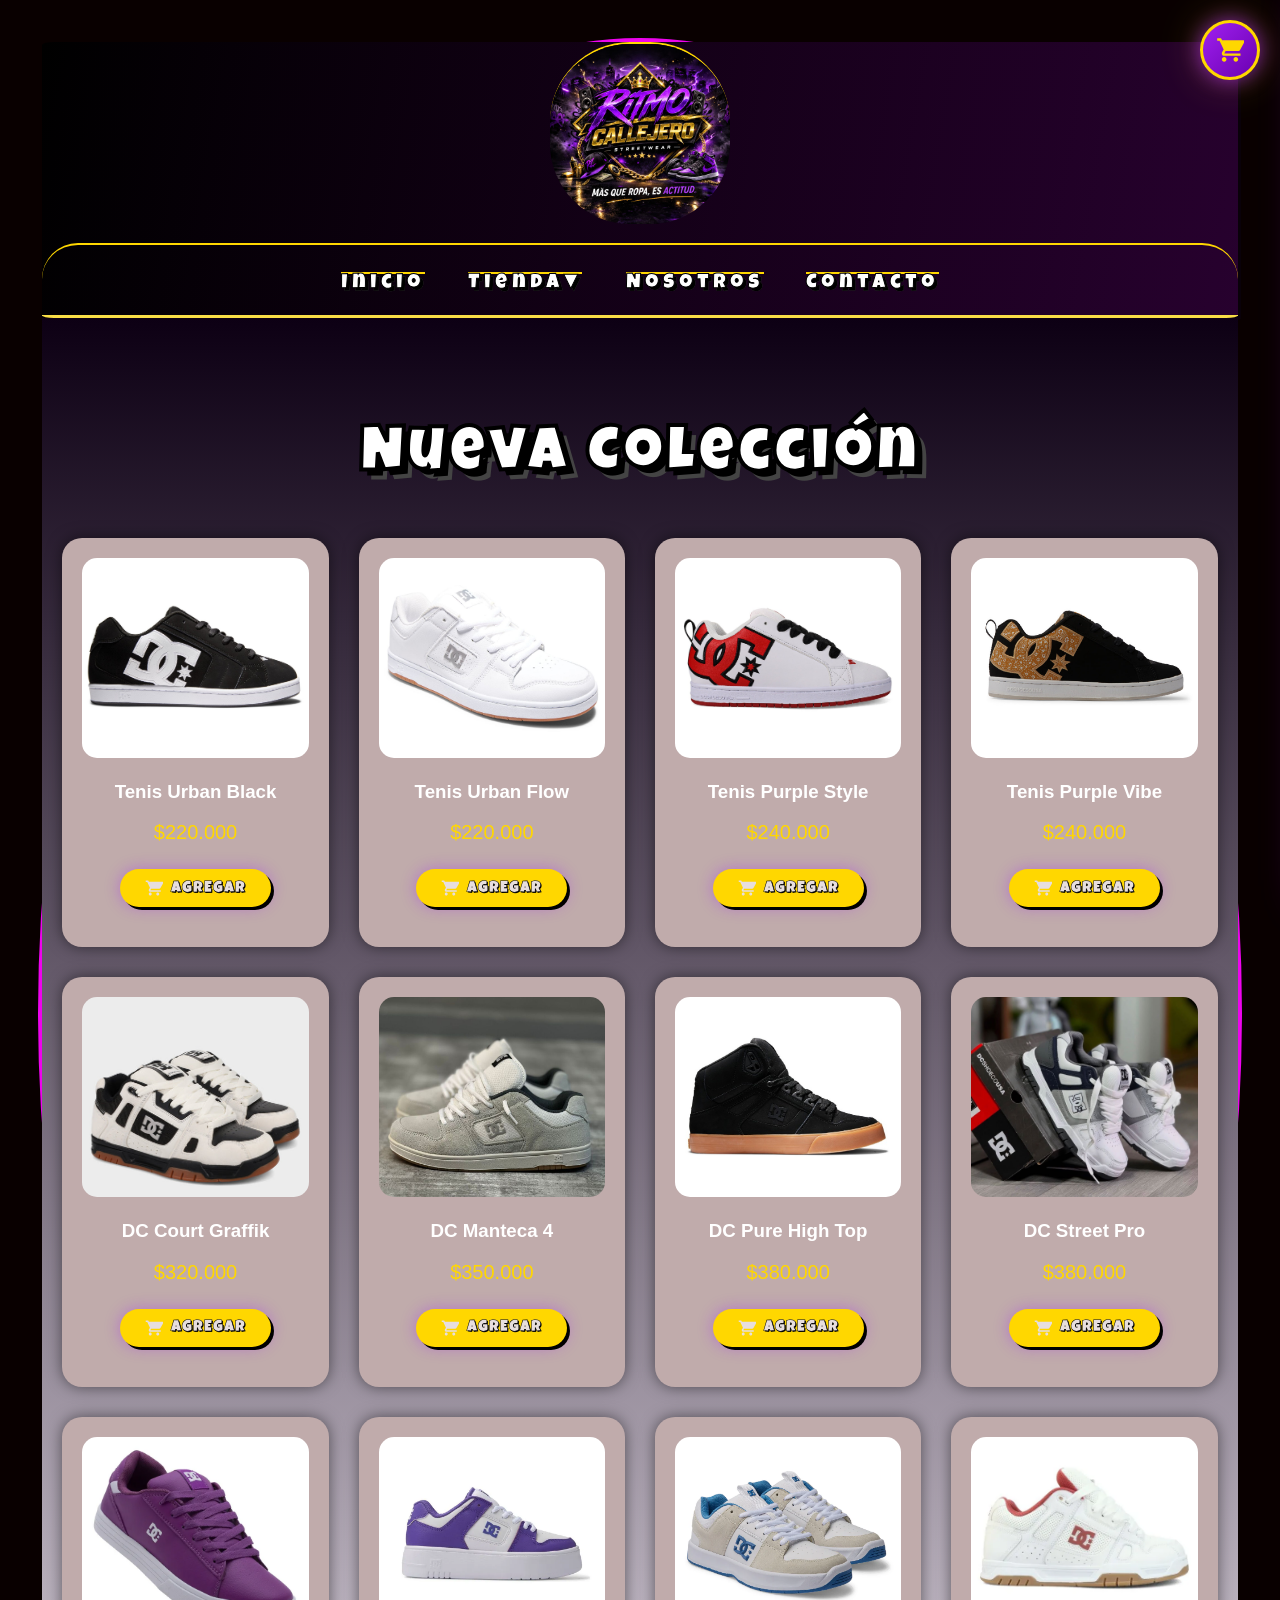
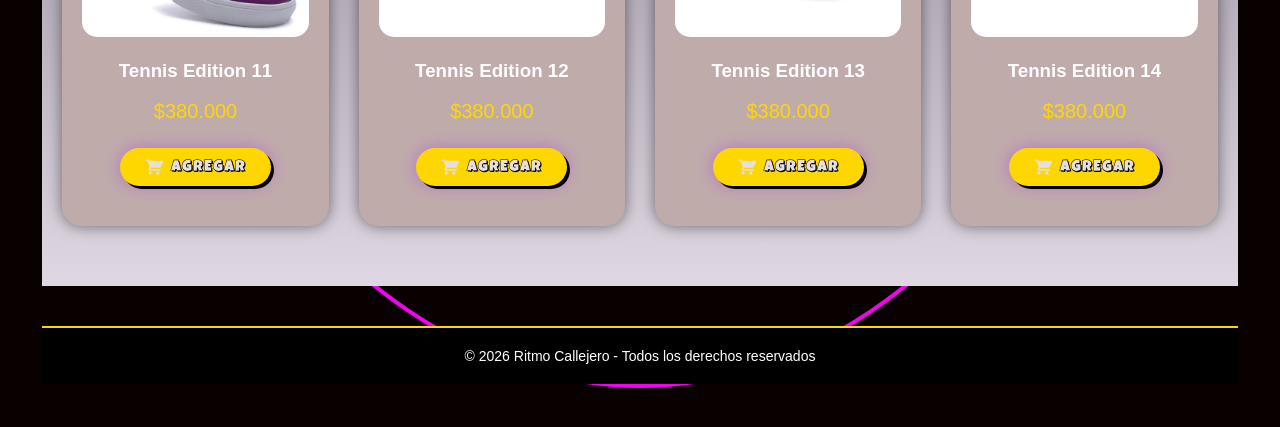
<file: Teniss.html>
<!DOCTYPE html>
<html lang="es">
<head>
<meta charset="UTF-8">
<meta name="viewport" content="width=device-width, initial-scale=1.0">
<title>Tenis - Ritmo Callejero</title>
<link href="https://fonts.googleapis.com/css2?family=Luckiest+Guy&display=swap" rel="stylesheet">
<link rel="stylesheet" href="Frontend/Styles.css">
<link rel="stylesheet" href="Frontend/Teniss.css">
<link rel="stylesheet" href="Frontend/carrito.css">
</head>
<body>

<!-- BOTÓN CARRITO FLOTANTE -->
<button class="carrito-btn-flotante" onclick="Carrito.abrir()" title="Ver carrito">
    <svg viewBox="0 0 24 24"><path d="M17 18c-1.1 0-2 .9-2 2s.9 2 2 2 2-.9 2-2-.9-2-2-2M1 2v2h2l3.6 7.6L5.2 14C5.1 14.3 5 14.7 5 15c0 1.1.9 2 2 2h14v-2H7.4c-.1 0-.2-.1-.2-.2v-.1l1-1.8H19c.7 0 1.3-.4 1.6-1l3.6-6.4c.1-.2.2-.5.2-.8 0-.6-.5-1-1.1-1H5.2L4.3 2H1m6 16c-1.1 0-2 .9-2 2s.9 2 2 2 2-.9 2-2-.9-2-2-2z"/></svg>
    <span class="carrito-badge">0</span>
</button>

<!-- PANEL LATERAL CARRITO -->
<div class="carrito-overlay" id="carritoOverlay"></div>
<div class="carrito-panel" id="carritoPanel">
    <div class="carrito-header">
        <span class="carrito-titulo">🛒 MI CARRITO</span>
        <button class="carrito-cerrar" onclick="Carrito.cerrar()">✕</button>
    </div>
    <div class="carrito-items" id="carritoItems">
        <div class="carrito-vacio">
            <svg viewBox="0 0 24 24"><path d="M17 18c-1.1 0-2 .9-2 2s.9 2 2 2 2-.9 2-2-.9-2-2-2M1 2v2h2l3.6 7.6L5.2 14C5.1 14.3 5 14.7 5 15c0 1.1.9 2 2 2h14v-2H7.4c-.1 0-.2-.1-.2-.2v-.1l1-1.8H19c.7 0 1.3-.4 1.6-1l3.6-6.4c.1-.2.2-.5.2-.8 0-.6-.5-1-1.1-1H5.2L4.3 2H1m6 16c-1.1 0-2 .9-2 2s.9 2 2 2 2-.9 2-2-.9-2-2-2z"/></svg>
            <p>TU CARRITO ESTÁ VACÍO</p>
        </div>
    </div>
    <div class="carrito-footer">
        <div class="carrito-total">
            <span class="carrito-total-label">TOTAL:</span>
            <span class="carrito-total-valor" id="carritoTotal">$0</span>
        </div>
        <button class="carrito-checkout" onclick="Carrito.checkout()">PAGAR AHORA 🔥</button>
    </div>
</div>

<header>
    <img src="imagenes/logo.jpeg" alt="Ritmo Callejero Logo">
    <nav>
        <a href="Index.html">Inicio</a>
        <div class="nav-item">
            <input type="checkbox" id="menu-toggle">
            <label for="menu-toggle" class="tienda-link">Tienda</label>
            <div class="dropdown">
                <a href="Gorras.html">*Gorras</a>
                <a href="Camisas.html">*Camisas</a>
                <a href="Sacos.html">*Buzos</a>
                <a href="Teniss.html">*Tenis</a>
            </div>
        </div>
        <a href="Nosotros.html">Nosotros</a>
        <a href="Contacto.html">Contacto</a>
    </nav>
</header>

<section class="productos">
    <h2>Nueva Colección</h2>
    <div class="grid">

        <div class="card">
            <img src="imagenes/tenis 3.jpg" class="item" alt="Tenis Urban Black">
            <h3>Tenis Urban Black</h3>
            <div class="precio">$220.000</div>
            <button class="boton-carrito" onclick="agregarAlCarrito(this, 'Tenis Urban Black', '$220.000', 'imagenes/tenis 3.jpg')">
                <svg viewBox="0 0 24 24"><path d="M17 18c-1.1 0-2 .9-2 2s.9 2 2 2 2-.9 2-2-.9-2-2-2M1 2v2h2l3.6 7.6L5.2 14C5.1 14.3 5 14.7 5 15c0 1.1.9 2 2 2h14v-2H7.4c-.1 0-.2-.1-.2-.2v-.1l1-1.8H19c.7 0 1.3-.4 1.6-1l3.6-6.4c.1-.2.2-.5.2-.8 0-.6-.5-1-1.1-1H5.2L4.3 2H1m6 16c-1.1 0-2 .9-2 2s.9 2 2 2 2-.9 2-2-.9-2-2-2z"/></svg>
                AGREGAR
            </button>
        </div>

        <div class="card">
            <img src="imagenes/tenis 6.jpg" class="item" alt="Tenis Urban Black 2">
            <h3>Tenis Urban Flow</h3>
            <div class="precio">$220.000</div>
            <button class="boton-carrito" onclick="agregarAlCarrito(this, 'Tenis Urban Flow', '$220.000', 'imagenes/tenis 6.jpg')">
                <svg viewBox="0 0 24 24"><path d="M17 18c-1.1 0-2 .9-2 2s.9 2 2 2 2-.9 2-2-.9-2-2-2M1 2v2h2l3.6 7.6L5.2 14C5.1 14.3 5 14.7 5 15c0 1.1.9 2 2 2h14v-2H7.4c-.1 0-.2-.1-.2-.2v-.1l1-1.8H19c.7 0 1.3-.4 1.6-1l3.6-6.4c.1-.2.2-.5.2-.8 0-.6-.5-1-1.1-1H5.2L4.3 2H1m6 16c-1.1 0-2 .9-2 2s.9 2 2 2 2-.9 2-2-.9-2-2-2z"/></svg>
                AGREGAR
            </button>
        </div>

        <div class="card">
            <img src="imagenes/tenis 4.jpg" class="item" alt="Tenis Purple Style">
            <h3>Tenis Purple Style</h3>
            <div class="precio">$240.000</div>
            <button class="boton-carrito" onclick="agregarAlCarrito(this, 'Tenis Purple Style', '$240.000', 'imagenes/tenis 4.jpg')">
                <svg viewBox="0 0 24 24"><path d="M17 18c-1.1 0-2 .9-2 2s.9 2 2 2 2-.9 2-2-.9-2-2-2M1 2v2h2l3.6 7.6L5.2 14C5.1 14.3 5 14.7 5 15c0 1.1.9 2 2 2h14v-2H7.4c-.1 0-.2-.1-.2-.2v-.1l1-1.8H19c.7 0 1.3-.4 1.6-1l3.6-6.4c.1-.2.2-.5.2-.8 0-.6-.5-1-1.1-1H5.2L4.3 2H1m6 16c-1.1 0-2 .9-2 2s.9 2 2 2 2-.9 2-2-.9-2-2-2z"/></svg>
                AGREGAR
            </button>
        </div>

        <div class="card">
            <img src="imagenes/tenis 5.jpg" class="item" alt="Tenis Purple Style 2">
            <h3>Tenis Purple Vibe</h3>
            <div class="precio">$240.000</div>
            <button class="boton-carrito" onclick="agregarAlCarrito(this, 'Tenis Purple Vibe', '$240.000', 'imagenes/tenis 5.jpg')">
                <svg viewBox="0 0 24 24"><path d="M17 18c-1.1 0-2 .9-2 2s.9 2 2 2 2-.9 2-2-.9-2-2-2M1 2v2h2l3.6 7.6L5.2 14C5.1 14.3 5 14.7 5 15c0 1.1.9 2 2 2h14v-2H7.4c-.1 0-.2-.1-.2-.2v-.1l1-1.8H19c.7 0 1.3-.4 1.6-1l3.6-6.4c.1-.2.2-.5.2-.8 0-.6-.5-1-1.1-1H5.2L4.3 2H1m6 16c-1.1 0-2 .9-2 2s.9 2 2 2 2-.9 2-2-.9-2-2-2z"/></svg>
                AGREGAR
            </button>
        </div>

        <div class="card">
            <img src="imagenes/tenis 2.jpg" class="item" alt="DC Court Graffik">
            <h3>DC Court Graffik</h3>
            <div class="precio">$320.000</div>
            <button class="boton-carrito" onclick="agregarAlCarrito(this, 'DC Court Graffik', '$320.000', 'imagenes/tenis 2.jpg')">
                <svg viewBox="0 0 24 24"><path d="M17 18c-1.1 0-2 .9-2 2s.9 2 2 2 2-.9 2-2-.9-2-2-2M1 2v2h2l3.6 7.6L5.2 14C5.1 14.3 5 14.7 5 15c0 1.1.9 2 2 2h14v-2H7.4c-.1 0-.2-.1-.2-.2v-.1l1-1.8H19c.7 0 1.3-.4 1.6-1l3.6-6.4c.1-.2.2-.5.2-.8 0-.6-.5-1-1.1-1H5.2L4.3 2H1m6 16c-1.1 0-2 .9-2 2s.9 2 2 2 2-.9 2-2-.9-2-2-2z"/></svg>
                AGREGAR
            </button>
        </div>

        <div class="card">
            <img src="imagenes/tenis 7.jpg" class="item" alt="DC Manteca 4">
            <h3>DC Manteca 4</h3>
            <div class="precio">$350.000</div>
            <button class="boton-carrito" onclick="agregarAlCarrito(this, 'DC Manteca 4', '$350.000', 'imagenes/tenis 7.jpg')">
                <svg viewBox="0 0 24 24"><path d="M17 18c-1.1 0-2 .9-2 2s.9 2 2 2 2-.9 2-2-.9-2-2-2M1 2v2h2l3.6 7.6L5.2 14C5.1 14.3 5 14.7 5 15c0 1.1.9 2 2 2h14v-2H7.4c-.1 0-.2-.1-.2-.2v-.1l1-1.8H19c.7 0 1.3-.4 1.6-1l3.6-6.4c.1-.2.2-.5.2-.8 0-.6-.5-1-1.1-1H5.2L4.3 2H1m6 16c-1.1 0-2 .9-2 2s.9 2 2 2 2-.9 2-2-.9-2-2-2z"/></svg>
                AGREGAR
            </button>
        </div>

        <div class="card">
            <img src="imagenes/tenis 8.jpg" class="item" alt="DC Pure High Top">
            <h3>DC Pure High Top</h3>
            <div class="precio">$380.000</div>
            <button class="boton-carrito" onclick="agregarAlCarrito(this, 'DC Pure High Top', '$380.000', 'imagenes/tenis 8.jpg')">
                <svg viewBox="0 0 24 24"><path d="M17 18c-1.1 0-2 .9-2 2s.9 2 2 2 2-.9 2-2-.9-2-2-2M1 2v2h2l3.6 7.6L5.2 14C5.1 14.3 5 14.7 5 15c0 1.1.9 2 2 2h14v-2H7.4c-.1 0-.2-.1-.2-.2v-.1l1-1.8H19c.7 0 1.3-.4 1.6-1l3.6-6.4c.1-.2.2-.5.2-.8 0-.6-.5-1-1.1-1H5.2L4.3 2H1m6 16c-1.1 0-2 .9-2 2s.9 2 2 2 2-.9 2-2-.9-2-2-2z"/></svg>
                AGREGAR
            </button>
        </div>

        <div class="card">
            <img src="imagenes/tenis 10.jpg" class="item" alt="DC Street Pro">
            <h3>DC Street Pro</h3>
            <div class="precio">$380.000</div>
            <button class="boton-carrito" onclick="agregarAlCarrito(this, 'DC Street Pro', '$380.000', 'imagenes/tenis 10.jpg')">
                <svg viewBox="0 0 24 24"><path d="M17 18c-1.1 0-2 .9-2 2s.9 2 2 2 2-.9 2-2-.9-2-2-2M1 2v2h2l3.6 7.6L5.2 14C5.1 14.3 5 14.7 5 15c0 1.1.9 2 2 2h14v-2H7.4c-.1 0-.2-.1-.2-.2v-.1l1-1.8H19c.7 0 1.3-.4 1.6-1l3.6-6.4c.1-.2.2-.5.2-.8 0-.6-.5-1-1.1-1H5.2L4.3 2H1m6 16c-1.1 0-2 .9-2 2s.9 2 2 2 2-.9 2-2-.9-2-2-2z"/></svg>
                AGREGAR
            </button>
        </div>

        <div class="card">
            <img src="imagenes/tennis11.webp" class="item" alt="Tennis Edition 11">
            <h3>Tennis Edition 11</h3>
            <div class="precio">$380.000</div>
            <button class="boton-carrito" onclick="agregarAlCarrito(this, 'Tennis Edition 11', '$380.000', 'imagenes/tennis11.webp')">
                <svg viewBox="0 0 24 24"><path d="M17 18c-1.1 0-2 .9-2 2s.9 2 2 2 2-.9 2-2-.9-2-2-2M1 2v2h2l3.6 7.6L5.2 14C5.1 14.3 5 14.7 5 15c0 1.1.9 2 2 2h14v-2H7.4c-.1 0-.2-.1-.2-.2v-.1l1-1.8H19c.7 0 1.3-.4 1.6-1l3.6-6.4c.1-.2.2-.5.2-.8 0-.6-.5-1-1.1-1H5.2L4.3 2H1m6 16c-1.1 0-2 .9-2 2s.9 2 2 2 2-.9 2-2-.9-2-2-2z"/></svg>
                AGREGAR
            </button>
        </div>

        <div class="card">
            <img src="imagenes/tennis12.webp" class="item" alt="Tennis Edition 12">
            <h3>Tennis Edition 12</h3>
            <div class="precio">$380.000</div>
            <button class="boton-carrito" onclick="agregarAlCarrito(this, 'Tennis Edition 12', '$380.000', 'imagenes/tennis12.webp')">
                <svg viewBox="0 0 24 24"><path d="M17 18c-1.1 0-2 .9-2 2s.9 2 2 2 2-.9 2-2-.9-2-2-2M1 2v2h2l3.6 7.6L5.2 14C5.1 14.3 5 14.7 5 15c0 1.1.9 2 2 2h14v-2H7.4c-.1 0-.2-.1-.2-.2v-.1l1-1.8H19c.7 0 1.3-.4 1.6-1l3.6-6.4c.1-.2.2-.5.2-.8 0-.6-.5-1-1.1-1H5.2L4.3 2H1m6 16c-1.1 0-2 .9-2 2s.9 2 2 2 2-.9 2-2-.9-2-2-2z"/></svg>
                AGREGAR
            </button>
        </div>

        <div class="card">
            <img src="imagenes/tennis13.webp" class="item" alt="Tennis Edition 13">
            <h3>Tennis Edition 13</h3>
            <div class="precio">$380.000</div>
            <button class="boton-carrito" onclick="agregarAlCarrito(this, 'Tennis Edition 13', '$380.000', 'imagenes/tennis13.webp')">
                <svg viewBox="0 0 24 24"><path d="M17 18c-1.1 0-2 .9-2 2s.9 2 2 2 2-.9 2-2-.9-2-2-2M1 2v2h2l3.6 7.6L5.2 14C5.1 14.3 5 14.7 5 15c0 1.1.9 2 2 2h14v-2H7.4c-.1 0-.2-.1-.2-.2v-.1l1-1.8H19c.7 0 1.3-.4 1.6-1l3.6-6.4c.1-.2.2-.5.2-.8 0-.6-.5-1-1.1-1H5.2L4.3 2H1m6 16c-1.1 0-2 .9-2 2s.9 2 2 2 2-.9 2-2-.9-2-2-2z"/></svg>
                AGREGAR
            </button>
        </div>

        <div class="card">
            <img src="imagenes/tennis14.webp" class="item" alt="Tennis Edition 14">
            <h3>Tennis Edition 14</h3>
            <div class="precio">$380.000</div>
            <button class="boton-carrito" onclick="agregarAlCarrito(this, 'Tennis Edition 14', '$380.000', 'imagenes/tennis14.webp')">
                <svg viewBox="0 0 24 24"><path d="M17 18c-1.1 0-2 .9-2 2s.9 2 2 2 2-.9 2-2-.9-2-2-2M1 2v2h2l3.6 7.6L5.2 14C5.1 14.3 5 14.7 5 15c0 1.1.9 2 2 2h14v-2H7.4c-.1 0-.2-.1-.2-.2v-.1l1-1.8H19c.7 0 1.3-.4 1.6-1l3.6-6.4c.1-.2.2-.5.2-.8 0-.6-.5-1-1.1-1H5.2L4.3 2H1m6 16c-1.1 0-2 .9-2 2s.9 2 2 2 2-.9 2-2-.9-2-2-2z"/></svg>
                AGREGAR
            </button>
        </div>

    </div>
</section>

<footer>© 2026 Ritmo Callejero - Todos los derechos reservados</footer>

<script src="carrito.js"></script>
<script>
function agregarAlCarrito(btn, nombre, precio, imagen) {
    Carrito.agregar(nombre, precio, imagen);
    const svgIcon = '<svg viewBox="0 0 24 24" style="width:18px;height:18px;fill:currentColor"><path d="M9 16.17L4.83 12l-1.42 1.41L9 19 21 7l-1.41-1.41z"/></svg>';
    const textoOriginal = btn.innerHTML;
    btn.classList.add('agregado');
    btn.innerHTML = svgIcon + ' LISTO!';
    setTimeout(() => { btn.classList.remove('agregado'); btn.innerHTML = textoOriginal; }, 1800);
}
</script>
</body>
</html>
</file>
<file: Frontend/Styles.css>
/*cuerpo*/
body {
    margin: 3%;
    font-family: Arial, sans-serif;
    background-color: #090000;
    color: white;
    border: 4px solid rgb(238, 4, 238);
    border-radius: 50%;
     
}

/*cabeza*/
header {
    background: linear-gradient(100deg, #000, #27012e);
    border-bottom: 3px solid rgb(249, 222, 70);
    text-align: center;
    border-radius: 1%;
    box-shadow:  3px 3px 0px rgb(9, 1, 9) ;
  
}
/*imagen*/

header img {
    width: 180px;
   
     border-radius: 80px;
     border-top: 2px solid gold;
     
    
    
}

nav {
    margin-top: 15px;
  border-radius: 80px;      
    padding: 20px;
    border-top: 2px solid gold;  
}

nav label {
    color: white;
    margin: 0 20px;
    text-decoration: none;
    font-weight: bold;
     font-family: 'Luckiest Guy', cursive;
    font-size: 20px;
    color: white;
    -webkit-text-stroke: 1px black;
    text-shadow:
        3px 3px 0px black,
        3px 3px 0px #444;
    letter-spacing: 5px; 
     border-top: 2px solid gold;    
}
nav a{ 
    margin: 19px;
    text-decoration: none;
    font-weight: bold;
     font-family: 'Luckiest Guy', cursive;
    font-size: 20px;
    color: white;
    -webkit-text-stroke: 1px black;
    text-shadow:
        3px 3px 0px black,
        3px 3px 0px #444;
    letter-spacing: 5px;
    border-top: 2px solid gold; 
} 
    

nav a:hover {
    color: gold;
}

/* HERO */
.hero {
    text-align: center;
    padding: 80px 20px;
}

/* 🎨 TITULO GRAFITI */
.hero h1 {
    font-family: 'Luckiest Guy', cursive;
    font-size: 80px;
    color: white;
    -webkit-text-stroke: 4px black;
    text-shadow:
        6px 6px 0px black,
        10px 10px 0px #444;
    letter-spacing: 5px;
}

.hero p {
    font-size: 22px;
    color: gold;
    margin-top: 15px;
     font-family: 'Luckiest Guy', cursive;
    font-size: 20px;
    color: white;
    -webkit-text-stroke: 1px black;
    text-shadow:
        3px 3px 0px black,
        3px 3px 0px #444;
    letter-spacing: 5px;
}

.boton {
    display: inline-block;
    margin-top: 30px;
    padding: 15px 40px;
    background: linear-gradient(45deg, #a020f0, gold);
    color: rgb(231, 213, 213);
    font-weight: bold;
    text-decoration: none;
    border-radius: 30px;
    transition: 0.3s;
     font-family: 'Luckiest Guy', cursive;
        font-size: 20px;
        color: rgb(211, 207, 207);
    -webkit-text-stroke: 1px rgb(212, 194, 194);
    text-shadow:
        3px 3px 0px black,
        3px 3px 0px #444;
    letter-spacing: 5px;
}

.boton:hover {
    transform: scale(1.1);
}

/* SECCION */
.seccion {
    padding: 60px 20px;
    text-align: center;
}

.seccion h2 {
    color: #a020f0;
    margin-bottom: 20px;
}

/* FOOTER */
footer {
    background-color: #111;
    text-align: center;
    padding: 20px;
    border-top: 2px solid gold;
    margin-top: 50px;
    font-size: 14px;
}
/* DROPDOWN TIENDA */
.nav-item {
    display: inline-block;
    position: relative;
    
}

/* Ocultar el checkbox */
#menu-toggle {
    display: none;
    
}

/* Dropdown oculto por defecto */
.dropdown {
    display: none;
    position: absolute;
    top: 100%;
    left: 50%;
    transform: translateX(-50%);
    background: linear-gradient(180deg, #1a0020, #2b0033);
    border: 2px solid gold;
    border-radius: 10px;
    min-width: 200px;
    z-index: 999;
    margin-top: 10px;
}

/* Mostrar cuando el checkbox esté activado */
#menu-toggle:checked ~ .dropdown {
    display: block;
     
}
.tienda-link:after {
    content:"▾";
    font-size: 25px;}
</file>
<file: Frontend/Teniss.css>
.grid{
    display:grid;
    grid-template-columns:repeat(auto-fit,minmax(250px,1fr));
    gap:30px;
}

.card{
    background:#e3d9d9;
    padding:20px;
    border-radius:20px;
    transition:0.4s;
    box-shadow:0 0 20px #ebe9ec33;
}



.card img{
    width:100%;
    height:200px;
    object-fit:cover;
    border-radius:15px;
}



.precio{
    color:gold;
    font-size:20px;
    margin:10px 0;
}

.boton{
    background:#a020f0;
    border:none;
    padding:10px 20px;
    color:rgb(6, 2, 2);
    border-radius:25px;
    cursor:pointer;
    transition:0.3s;
}

.boton:hover{
    background:gold;
     color:rgb(14, 12, 12);
    
    
}

/* FOOTER */
footer{
    background:black;
    text-align:center;
    padding:20px;
    margin-top:40px;
    font-size:14px;
}

/* RESPONSIVE CELULAR */
@media(max-width:768px){
    header{
        flex-direction:column;
    }

    nav{
        margin-top:10px;
    }

    .hero h1{
        font-size:32px;
        padding:15px;
    }

    .productos h2{
        font-size:26px;
    }
}
.productos {
    padding: 60px 20px;
    text-align: center;
    background: linear-gradient(180deg, #0d0014, #dfd7e2);
}

.productos h2 {
  font-family: 'Luckiest Guy', cursive;
    font-size: 60px;
    color: white;
    -webkit-text-stroke: 4px black;
    text-shadow:
        6px 6px 0px black,
        10px 10px 0px #444;
    letter-spacing: 5px;
}

.grid-productos {
    display: grid;
    grid-template-columns: repeat(auto-fit, minmax(250px, 1fr));
    gap: 30px;
}

.card {
    background: #c0abab;
    border-radius: 20px;
    overflow: hidden;
    transition: all 0.4s ease;
    box-shadow: 0 0 15px rgba(0,0,0,0.5);
}

.card img {
    width: 100%;
    transition: transform 0.5s ease;
}

.card:hover {
    transform: translateY(-10px);
    box-shadow: 0 15px 25px rgba(255, 215, 0, 0.4);
}

.card:hover img {
    transform: scale(1.1);
}



.card p {
    color: gold;
    font-weight: bold;
}

.card button {
    margin: 15px 0 20px;
    padding: 10px 25px;
    border: none;
    background: gold;
    color: rgb(231, 222, 222);
    font-weight: bold;
    border-radius: 30px;
    cursor: pointer;
    transition: 0.3s;
}

.card button:hover {
    background: purple;
    color: rgb(164, 110, 110);
}
.card {
    animation: aparecer 1s ease forwards;
    opacity: 0;
}

@keyframes aparecer {
    to {
        opacity: 1;
    }
}
</file>
<file: Frontend/carrito.css>
/* ===== BOTÓN CARRITO FLOTANTE ===== */
.carrito-btn-flotante {
    position: fixed;
    top: 20px;
    right: 20px;
    z-index: 9999;
    background: linear-gradient(135deg, #a020f0, #6a00b0);
    border: 3px solid gold;
    border-radius: 50%;
    width: 60px;
    height: 60px;
    display: flex;
    align-items: center;
    justify-content: center;
    cursor: pointer;
    box-shadow: 0 0 20px rgba(160, 32, 240, 0.7), 0 0 40px rgba(255, 215, 0, 0.3);
    transition: all 0.3s ease;
    text-decoration: none;
}

.carrito-btn-flotante:hover {
    transform: scale(1.15) rotate(-5deg);
    box-shadow: 0 0 30px rgba(160, 32, 240, 0.9), 0 0 60px rgba(255, 215, 0, 0.5);
    border-color: #fff;
}

.carrito-btn-flotante svg {
    width: 28px;
    height: 28px;
    fill: gold;
    transition: fill 0.3s;
}

.carrito-btn-flotante:hover svg {
    fill: white;
}

/* Badge contador */
.carrito-badge {
    position: absolute;
    top: -6px;
    right: -6px;
    background: gold;
    color: #090000;
    font-family: 'Luckiest Guy', cursive;
    font-size: 13px;
    font-weight: bold;
    border-radius: 50%;
    width: 24px;
    height: 24px;
    display: flex;
    align-items: center;
    justify-content: center;
    border: 2px solid #090000;
    animation: pulso 1.5s infinite;
}

@keyframes pulso {
    0%, 100% { transform: scale(1); }
    50% { transform: scale(1.2); }
}

/* ===== BOTÓN COMPRAR EN CARD ===== */
.boton-carrito {
    display: inline-flex;
    align-items: center;
    gap: 8px;
    margin-top: 12px;
    padding: 11px 22px;
    background: linear-gradient(135deg, #a020f0, #6a00b0);
    color: gold;
    font-family: 'Luckiest Guy', cursive;
    font-size: 15px;
    letter-spacing: 2px;
    text-decoration: none;
    border: 2px solid gold;
    border-radius: 25px;
    cursor: pointer;
    transition: all 0.3s ease;
    box-shadow: 3px 3px 0px #000, 0 0 15px rgba(160, 32, 240, 0.4);
    -webkit-text-stroke: 0.5px #000;
    text-shadow: 1px 1px 0px black;
    position: relative;
    overflow: hidden;
}

.boton-carrito::before {
    content: '';
    position: absolute;
    top: 0; left: -100%;
    width: 100%; height: 100%;
    background: linear-gradient(90deg, transparent, rgba(255,215,0,0.2), transparent);
    transition: left 0.4s ease;
}

.boton-carrito:hover::before {
    left: 100%;
}

.boton-carrito:hover {
    background: linear-gradient(135deg, gold, #e6a800);
    color: #090000;
    border-color: #090000;
    transform: translateY(-3px) scale(1.05);
    box-shadow: 5px 5px 0px #000, 0 0 25px rgba(255, 215, 0, 0.6);
    -webkit-text-stroke: 0.5px transparent;
}

.boton-carrito:active {
    transform: translateY(0) scale(0.98);
}

.boton-carrito svg {
    width: 18px;
    height: 18px;
    fill: currentColor;
    transition: transform 0.3s;
}

.boton-carrito:hover svg {
    transform: rotate(-10deg) scale(1.2);
}

/* Estado: agregado */
.boton-carrito.agregado {
    background: linear-gradient(135deg, #1a8c1a, #0d5c0d);
    border-color: #39ff14;
    color: #39ff14;
    pointer-events: none;
}

/* ===== PANEL LATERAL CARRITO ===== */
.carrito-overlay {
    display: none;
    position: fixed;
    inset: 0;
    background: rgba(0,0,0,0.75);
    z-index: 10000;
    backdrop-filter: blur(4px);
}

.carrito-overlay.activo {
    display: block;
}

.carrito-panel {
    position: fixed;
    top: 0;
    right: -420px;
    width: 380px;
    max-width: 95vw;
    height: 100vh;
    background: linear-gradient(180deg, #0d0014, #1a0028);
    border-left: 3px solid gold;
    z-index: 10001;
    transition: right 0.4s cubic-bezier(0.25, 0.46, 0.45, 0.94);
    display: flex;
    flex-direction: column;
    box-shadow: -10px 0 40px rgba(160, 32, 240, 0.4);
}

.carrito-panel.activo {
    right: 0;
}

.carrito-header {
    display: flex;
    align-items: center;
    justify-content: space-between;
    padding: 20px 24px;
    border-bottom: 2px solid gold;
    background: linear-gradient(90deg, #1a0028, #2d0044);
}

.carrito-titulo {
    font-family: 'Luckiest Guy', cursive;
    font-size: 22px;
    color: gold;
    letter-spacing: 3px;
    -webkit-text-stroke: 1px #000;
    text-shadow: 2px 2px 0px black;
}

.carrito-cerrar {
    background: none;
    border: 2px solid gold;
    color: gold;
    width: 36px;
    height: 36px;
    border-radius: 50%;
    font-size: 20px;
    cursor: pointer;
    transition: all 0.3s;
    display: flex;
    align-items: center;
    justify-content: center;
    line-height: 1;
}

.carrito-cerrar:hover {
    background: gold;
    color: #090000;
    transform: rotate(90deg);
}

/* Lista de items */
.carrito-items {
    flex: 1;
    overflow-y: auto;
    padding: 16px;
    scrollbar-width: thin;
    scrollbar-color: gold #1a0028;
}

.carrito-items::-webkit-scrollbar { width: 6px; }
.carrito-items::-webkit-scrollbar-track { background: #1a0028; }
.carrito-items::-webkit-scrollbar-thumb { background: gold; border-radius: 3px; }

.carrito-vacio {
    text-align: center;
    padding: 60px 20px;
    color: #666;
}

.carrito-vacio svg {
    width: 60px;
    height: 60px;
    fill: #333;
    margin-bottom: 16px;
}

.carrito-vacio p {
    font-family: 'Luckiest Guy', cursive;
    font-size: 16px;
    letter-spacing: 2px;
    color: #555;
}

.carrito-item {
    display: flex;
    align-items: center;
    gap: 14px;
    padding: 14px;
    background: rgba(255,255,255,0.04);
    border: 1px solid rgba(255,215,0,0.2);
    border-radius: 12px;
    margin-bottom: 12px;
    transition: border-color 0.3s;
    animation: slideIn 0.3s ease;
}

@keyframes slideIn {
    from { opacity: 0; transform: translateX(20px); }
    to { opacity: 1; transform: translateX(0); }
}

.carrito-item:hover {
    border-color: rgba(255,215,0,0.5);
}

.carrito-item-img {
    width: 64px;
    height: 64px;
    object-fit: cover;
    border-radius: 8px;
    border: 2px solid rgba(255,215,0,0.3);
    flex-shrink: 0;
}

.carrito-item-img-placeholder {
    width: 64px;
    height: 64px;
    background: linear-gradient(135deg, #a020f0, #6a00b0);
    border-radius: 8px;
    display: flex;
    align-items: center;
    justify-content: center;
    font-size: 24px;
    flex-shrink: 0;
}

.carrito-item-info {
    flex: 1;
    min-width: 0;
}

.carrito-item-nombre {
    font-family: 'Luckiest Guy', cursive;
    font-size: 13px;
    color: white;
    letter-spacing: 1px;
    white-space: nowrap;
    overflow: hidden;
    text-overflow: ellipsis;
    margin-bottom: 4px;
}

.carrito-item-precio {
    color: gold;
    font-weight: bold;
    font-size: 15px;
}

.carrito-item-controles {
    display: flex;
    align-items: center;
    gap: 8px;
    margin-top: 6px;
}

.ctrl-btn {
    width: 24px;
    height: 24px;
    background: rgba(160,32,240,0.4);
    border: 1px solid rgba(160,32,240,0.6);
    color: white;
    border-radius: 50%;
    cursor: pointer;
    font-size: 14px;
    display: flex;
    align-items: center;
    justify-content: center;
    transition: all 0.2s;
    line-height: 1;
}

.ctrl-btn:hover { background: #a020f0; border-color: gold; }

.ctrl-cantidad {
    font-family: 'Luckiest Guy', cursive;
    color: gold;
    font-size: 14px;
    min-width: 20px;
    text-align: center;
}

.carrito-item-eliminar {
    background: none;
    border: none;
    color: #ff4444;
    font-size: 18px;
    cursor: pointer;
    padding: 4px;
    border-radius: 50%;
    transition: all 0.3s;
    line-height: 1;
}

.carrito-item-eliminar:hover {
    background: rgba(255,68,68,0.2);
    transform: scale(1.2);
}

/* Footer carrito */
.carrito-footer {
    padding: 20px 24px;
    border-top: 2px solid gold;
    background: linear-gradient(0deg, #0a0010, #1a0028);
}

.carrito-total {
    display: flex;
    justify-content: space-between;
    align-items: center;
    margin-bottom: 16px;
}

.carrito-total-label {
    font-family: 'Luckiest Guy', cursive;
    color: white;
    font-size: 16px;
    letter-spacing: 2px;
}

.carrito-total-valor {
    font-family: 'Luckiest Guy', cursive;
    color: gold;
    font-size: 22px;
    letter-spacing: 1px;
    text-shadow: 2px 2px 0 black;
}

.carrito-checkout {
    display: block;
    width: 100%;
    padding: 14px;
    background: linear-gradient(135deg, gold, #e6a800);
    color: #090000;
    font-family: 'Luckiest Guy', cursive;
    font-size: 18px;
    letter-spacing: 3px;
    text-align: center;
    border: none;
    border-radius: 25px;
    cursor: pointer;
    transition: all 0.3s;
    box-shadow: 4px 4px 0 #000;
    -webkit-text-stroke: 0.5px rgba(0,0,0,0.3);
    text-shadow: 1px 1px 0 rgba(0,0,0,0.3);
}

.carrito-checkout:hover {
    background: linear-gradient(135deg, #fff, #ffe066);
    transform: translateY(-2px);
    box-shadow: 6px 6px 0 #000;
}

.carrito-checkout:active {
    transform: translateY(0);
    box-shadow: 2px 2px 0 #000;
}

/* Notificación toast */
.toast-carrito {
    position: fixed;
    bottom: 30px;
    left: 50%;
    transform: translateX(-50%) translateY(100px);
    background: linear-gradient(135deg, #a020f0, #6a00b0);
    color: gold;
    font-family: 'Luckiest Guy', cursive;
    font-size: 14px;
    letter-spacing: 2px;
    padding: 12px 24px;
    border-radius: 25px;
    border: 2px solid gold;
    z-index: 99999;
    transition: transform 0.4s cubic-bezier(0.34, 1.56, 0.64, 1);
    box-shadow: 0 8px 25px rgba(160,32,240,0.5);
    white-space: nowrap;
}

.toast-carrito.visible {
    transform: translateX(-50%) translateY(0);
}
</file>
<file: Frontend/contactos.css>
body{
    margin:3%;
    font-family: Arial, Helvetica, sans-serif;
    background: linear-gradient(to bottom, #010000, #0f0f0f);
    color:white;
}

.contacto-container{
   
    margin:20%;
    margin-top:9%;
    padding:40px;
    background:rgba(255,255,255,0.05);
    border-radius:15px;
    text-align:center;
     box-shadow: 3px 0px rgb(205, 6, 205) ;
}

.contacto-container h1{
    font-size:40px;
   
    color:#00f7ff;
}

.info-contacto{

    font-size:18px;
}

.info-contacto i{
    color:#00f7ff;
    
}

.redes{
    margin-top:40px;
}

.redes a{
    color:white;
    font-size:28px;
    margin:0 15px;
    transition:0.3s;
}

.redes a:hover{
    color:#00f7ff;
}

.boton-volver{
    display:inline-block;
    margin-top:40px;
    padding:10px 25px;
    background:#00f7ff;
    color:black;
    text-decoration:none;
    border-radius:25px;
    font-weight:bold;
    transition:0.3s;
}

.boton-volver:hover{
    background:white;
}

footer {
    background-color: #111;
    text-align: center;
    padding: 20px;
    border-top: 2px solid gold;
    margin-top: 50px;
    font-size: 14px;
}
</file>
